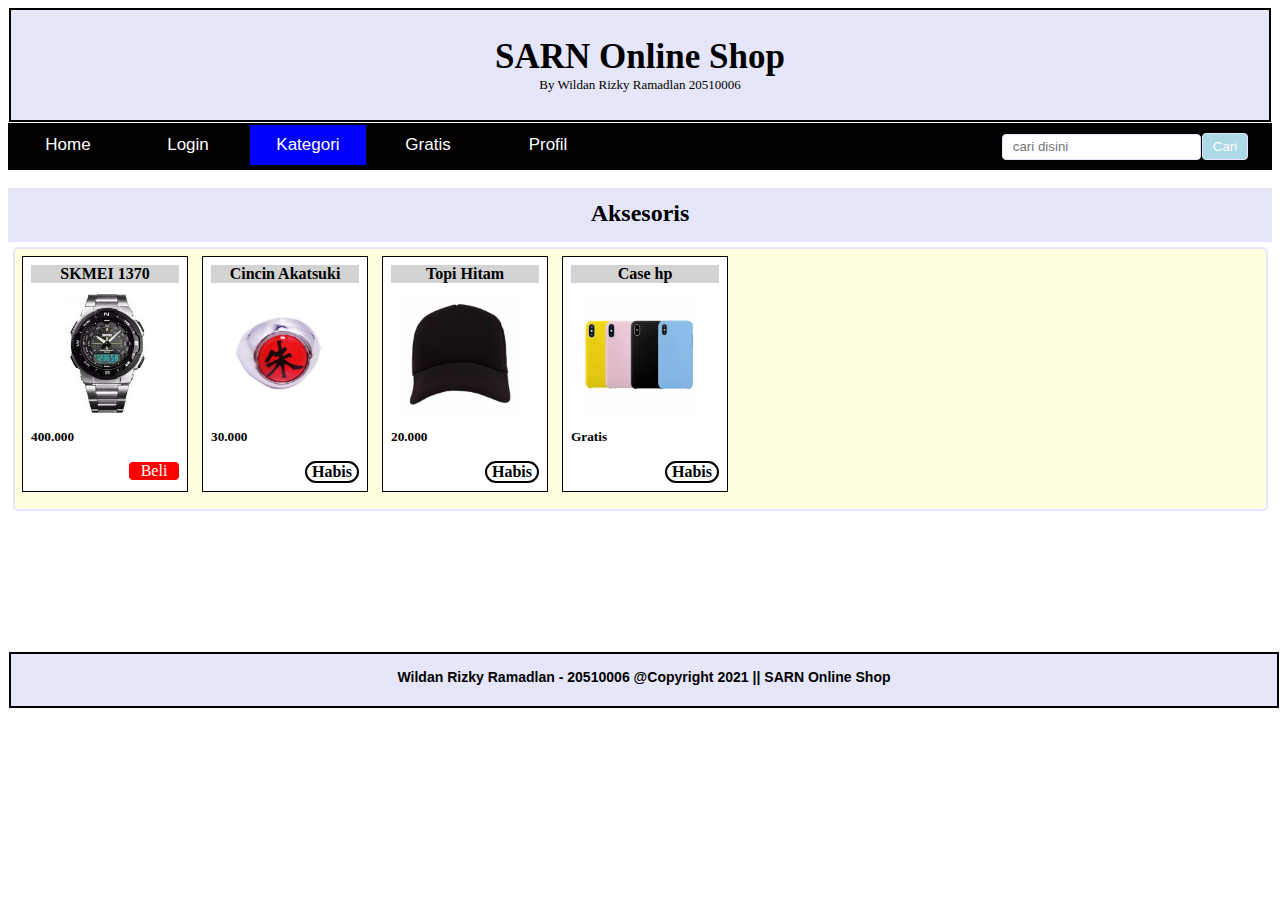
<file: file/aksesoris.html>
<!DOCTYPE html>
<html>
<head>
	<title>Aksesoris</title>
	<link rel="stylesheet" type="text/css" href="aksesoris.css">
</head>
<body>
	<header>
		<h1>SARN Online Shop</h1>
		<p>By Wildan Rizky Ramadlan 20510006</p>
	</header>
	<nav class="menu">
		<ul>
			<li><a href="../index.html">Home</a></li>
			<li><a href="login.html" >Login</a></li>
			<li><a href="#" class="kat" >Kategori</a></li>
			<li><a href="gratis.html">Gratis</a></li>
			<li><a href="profil.html" >Profil</a></li>
			<form>
  	          <input class="search" type="text" placeholder="cari disini" required> 
      	      <input class="button" type="button" value="Cari">     
            </form>
		</ul>
	</nav>
	<br>
	<div class="judul">
		<h2>Aksesoris</h2>
	</div>
	<div class="ba">
		<div class="barang">
			<div class="barang1">
				<h4>SKMEI 1370</h4>
				<img src="jamtangan.jpg">
				<br>
				<h5>400.000</h5>
				<a href="beli.html">Beli</a>
			</div>
			<div class="barang2">
				<h4>Cincin Akatsuki</h4>
				<img src="cincin.jpg">
				<br>
				<h5>30.000</h5>
				<h4 class="habis">Habis</h4>
			</div>
			<div class="barang3">
				<h4>Topi Hitam</h4>
				<img src="topi.jpg">
				<br>
				<h5>20.000</h5>
				<h4 class="habis">Habis</h4>
			</div>
			<div class="barang4">
				<h4>Case hp</h4>
				<img src="case.jpg">
				<br>
				<h5>Gratis</h5>
				<h4 class="habis">Habis</h4>
			</div>
		</div>
	</div>
	<footer>
		<h3>Wildan Rizky Ramadlan - 20510006 @Copyright 2021 || SARN Online Shop</h3>
	</footer>
</body>
</html>
</file>
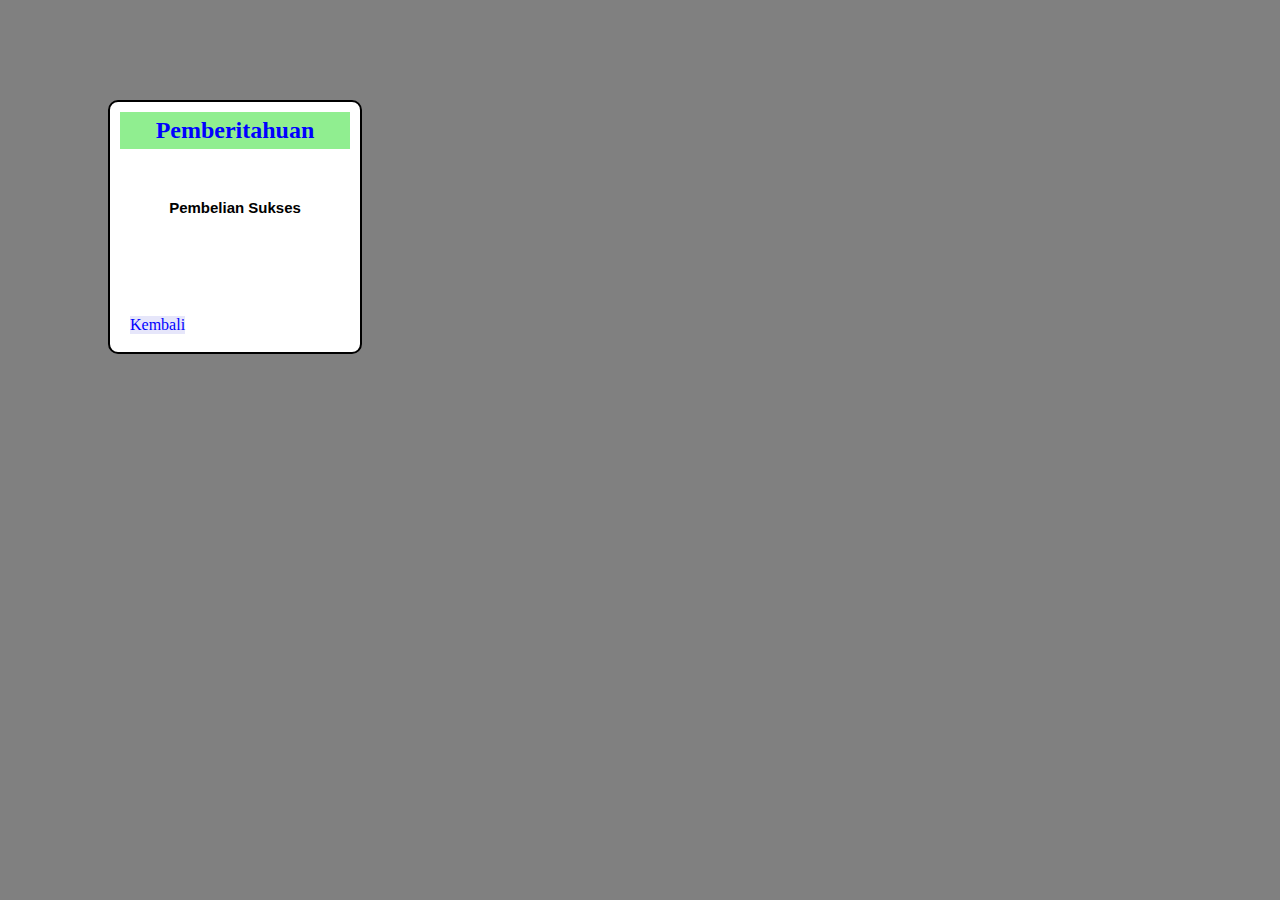
<file: file/beli.html>
<!DOCTYPE html>
<html>
<head>
	<title>Beli</title>
	<link rel="stylesheet" type="text/css" href="beli.css">
</head>
<body>
	<div class="pemberitahuan">
		<h2>Pemberitahuan</h2>
		<h5>Pembelian Sukses</h5>
		<a href="../index.html">Kembali</a>
	</div>
</body>
</html>
</file>
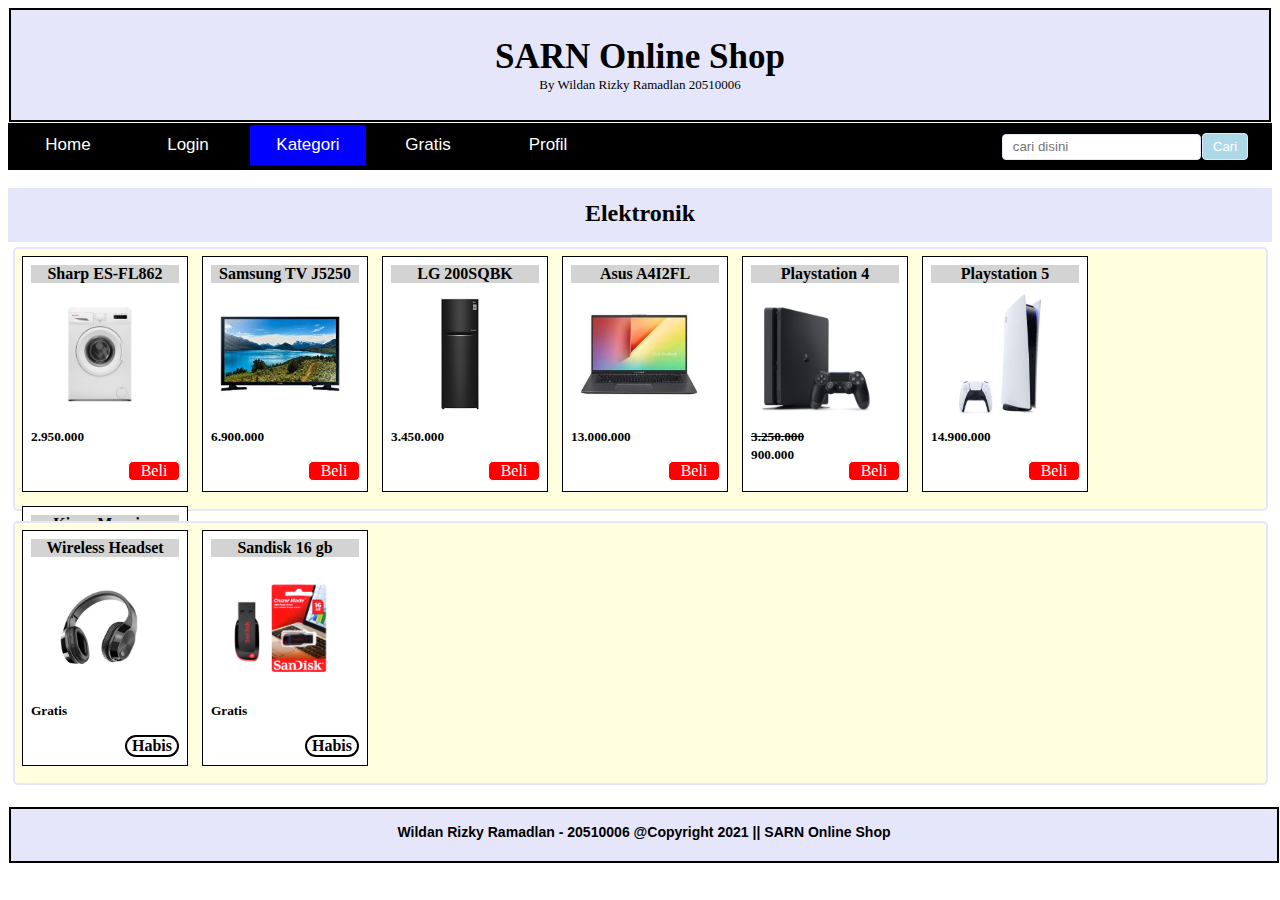
<file: file/elektronik.html>
<!DOCTYPE html>
<html>
<head>
	<title>Elektronik</title>
	<link rel="stylesheet" type="text/css" href="elektronik.css">
</head>
<body>
	<header>
		<h1>SARN Online Shop</h1>
		<p>By Wildan Rizky Ramadlan 20510006</p>
	</header>
	<nav class="menu">
		<ul>
			<li><a href="../index.html">Home</a></li>
			<li><a href="login.html" >Login</a></li>
			<li><a href="#" class="kat" >Kategori</a></li>
			<li><a href="gratis.html">Gratis</a></li>
			<li><a href="profil.html" >Profil</a></li>
			<form>
  	          <input class="search" type="text" placeholder="cari disini" required> 
      	      <input class="button" type="button" value="Cari">     
            </form>
		</ul>
	</nav>
	<br>
	<div class="judul">
		<h2>Elektronik</h2>
	</div>
	<div class="ba">
		<div class="barang">
			<div class="barang1">
				<h4>Sharp ES-FL862</h4>
				<img src="mesincuci.jpg">
				<br>
				<h5>2.950.000</h5>
				<a href="beli.html">Beli</a>
			</div>
			<div class="barang2">
				<h4>Samsung TV J5250</h4>
				<img src="tv.jpg">
				<br>
				<h5>6.900.000</h5>
				<a href="beli.html">Beli</a>
			</div>
			<div class="barang3">
				<h4>LG 200SQBK</h4>
				<img src="kulkas.jpg">
				<br>
				<h5>3.450.000</h5>
				<a href="beli.html">Beli</a>
			</div>
			<div class="barang4">
				<h4>Asus A4I2FL</h4>
				<img src="laptop.jpg">
				<br>
				<h5>13.000.000</h5>
				<a href="beli.html">Beli</a>
			</div>
			<div class="barang5">
				<h4>Playstation 4</h4>
				<img src="ps4.png">
				<h5><del>3.250.000</del></h5>
				<h5>900.000</h5>
				<a href="beli.html">Beli</a>
			</div>
			<div class="barang6">
				<h4>Playstation 5</h4>
				<img src="ps5.jpg">
				<br>
				<h5>14.900.000</h5>
				<a href="beli.html">Beli</a>
			</div>
			<div class="barang7">
				<h4>Kipas Maspion</h4>
				<img src="kipas.jpg">
				<h5><del>350.000</del></h5>
				<h5>250.000</h5>
				<a href="beli.html">Beli</a>
			</div>
		</div>
		<div class="barangg">
			<div class="barangg1">
				<h4>Wireless Headset</h4>
				<img src="headset.jpg">
				<h5>Gratis</h5>
				<h4 class="habis">Habis</h4>
			</div>
			<div class="barangg2">
				<h4>Sandisk 16 gb</h4>
				<img src="flashdisk.jpeg">
				<h5>Gratis</h5>
				<h4 class="habis">Habis</h4>
			</div>
		</div>
	</div>
	<footer>
		<h3>Wildan Rizky Ramadlan - 20510006 @Copyright 2021 || SARN Online Shop</h3>
	</footer>
</body>
</html>
</file>
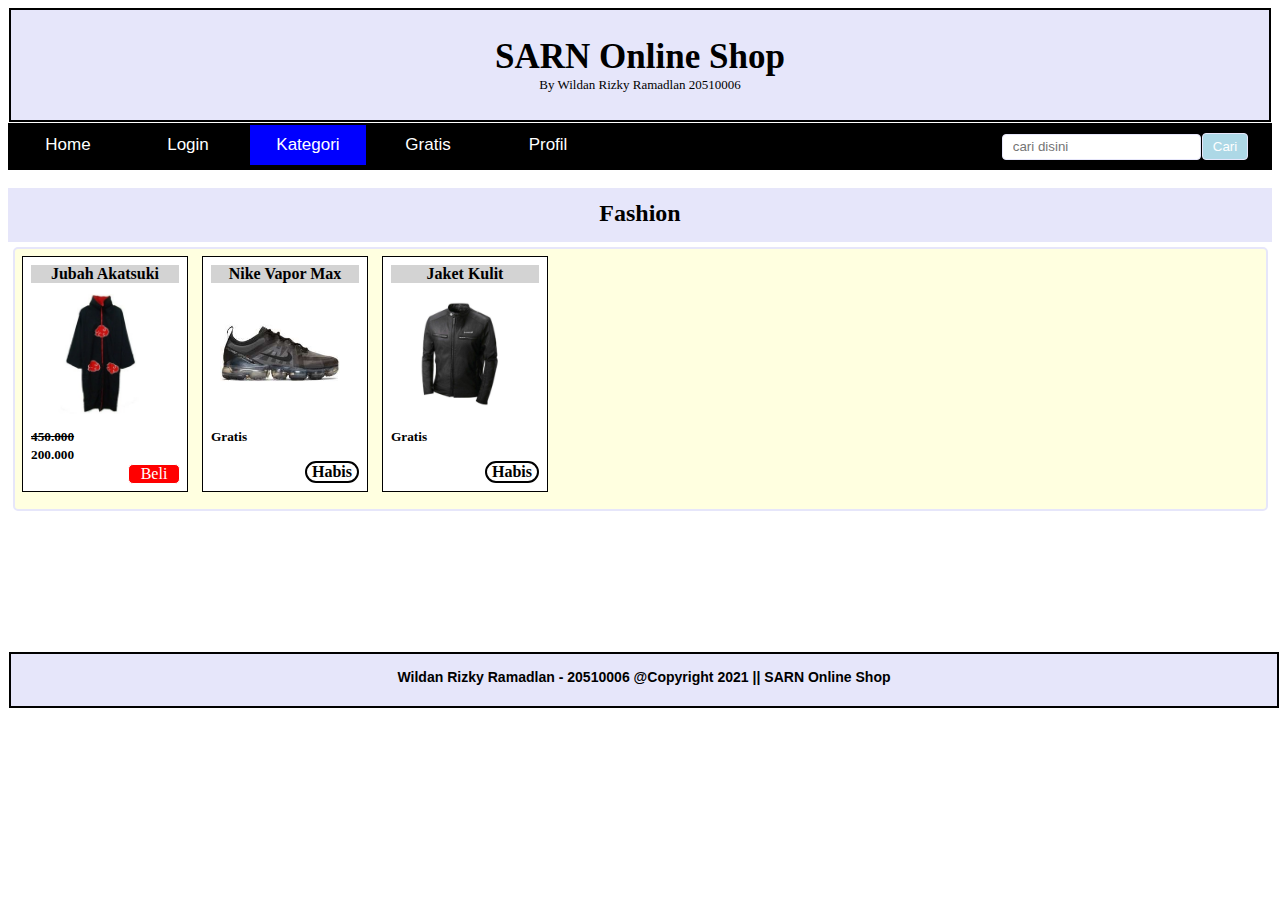
<file: file/fashion.html>
<!DOCTYPE html>
<html>
<head>
	<title>Fashion</title>
	<link rel="stylesheet" type="text/css" href="fashion.css">
</head>
<body>
	<header>
		<h1>SARN Online Shop</h1>
		<p>By Wildan Rizky Ramadlan 20510006</p>
	</header>
	<nav class="menu">
		<ul>
			<li><a href="../index.html">Home</a></li>
			<li><a href="login.html" >Login</a></li>
			<li><a href="#" class="kat" >Kategori</a></li>
			<li><a href="gratis.html">Gratis</a></li>
			<li><a href="profil.html" >Profil</a></li>
			<form>
  	          <input class="search" type="text" placeholder="cari disini" required> 
      	      <input class="button" type="button" value="Cari">     
            </form>
		</ul>
	</nav>
	<br>
	<div class="judul">
		<h2>Fashion</h2>
	</div>
	<div class="ba">
		<div class="barang">
			<div class="barang1">
				<h4>Jubah Akatsuki</h4>
				<img src="jubah.jpg">
				<br>
				<h5><del>450.000</del></h5>
				<h5>200.000</h5>
				<a href="beli.html">Beli</a>
			</div>	
			<div class="barang2">
				<h4>Nike Vapor Max</h4>
				<img src="nike.jpg">
				<br>
				<h5>Gratis</h5>
				<h4 class="habis">Habis</h4>
			</div>
			<div class="barang3">
				<h4>Jaket Kulit</h4>
				<img src="jaket.jpg">
				<br>
				<h5>Gratis</h5>
				<h4 class="habis">Habis</h4>
			</div>
		</div>
	</div>
	<footer>
		<h3>Wildan Rizky Ramadlan - 20510006 @Copyright 2021 || SARN Online Shop</h3>
	</footer>
</body>
</html>
</file>
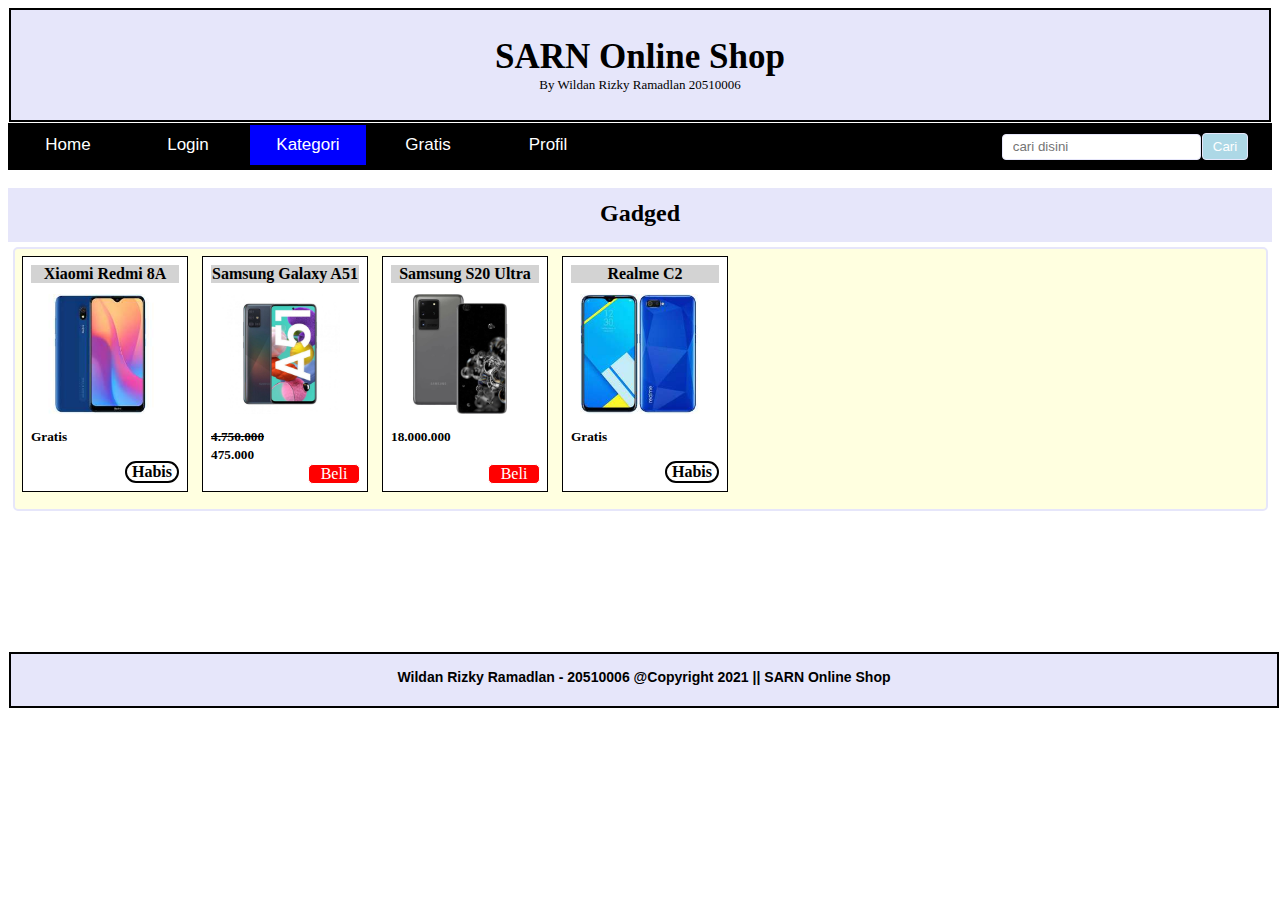
<file: file/gadged.html>
<!DOCTYPE html>
<html>
<head>
	<title>Gadged</title>
	<link rel="stylesheet" type="text/css" href="gadged.css">
</head>
<body>
	<header>
		<h1>SARN Online Shop</h1>
		<p>By Wildan Rizky Ramadlan 20510006</p>
	</header>
	<nav class="menu">
		<ul>
			<li><a href="../index.html">Home</a></li>
			<li><a href="login.html" >Login</a></li>
			<li><a href="#" class="kat" >Kategori</a></li>
			<li><a href="gratis.html">Gratis</a></li>
			<li><a href="profil.html" >Profil</a></li>
			<form>
  	          <input class="search" type="text" placeholder="cari disini" required> 
      	      <input class="button" type="button" value="Cari">     
            </form>
		</ul>
	</nav>
	<br>
	<div class="judul">
		<h2>Gadged</h2>
	</div>
	<div class="ba">
		<div class="barang">
			<div class="barang1">
				<h4>Xiaomi Redmi 8A</h4>
				<img src="xiaomi.jpg">
				<br>
				<h5>Gratis</h5>
				<h4 class="habis">Habis</h4>
			</div>
			<div class="barang2">
				<h4>Samsung Galaxy A51</h4>
				<img src="samsunga51.jpg">
				<br>
				<h5><del>4.750.000</del></h5>
				<h5>475.000</h5>
				<a href="beli.html">Beli</a>
			</div>
			<div class="barang3">
					<h4>Samsung S20 Ultra</h4>
					<img src="samsungs20.jpg">
					<h5>18.000.000</h5><br>
					<a href="beli.html">Beli</a>
				</div>
			<div class="barang4">
				<h4>Realme C2</h4>
				<img src="realme.jpg">
				<br>
				<h5>Gratis</h5>
				<h4 class="habis">Habis</h4>
			</div>
		</div>
	</div>
	<footer>
		<h3>Wildan Rizky Ramadlan - 20510006 @Copyright 2021 || SARN Online Shop</h3>
	</footer>
</body>
</html>
</file>
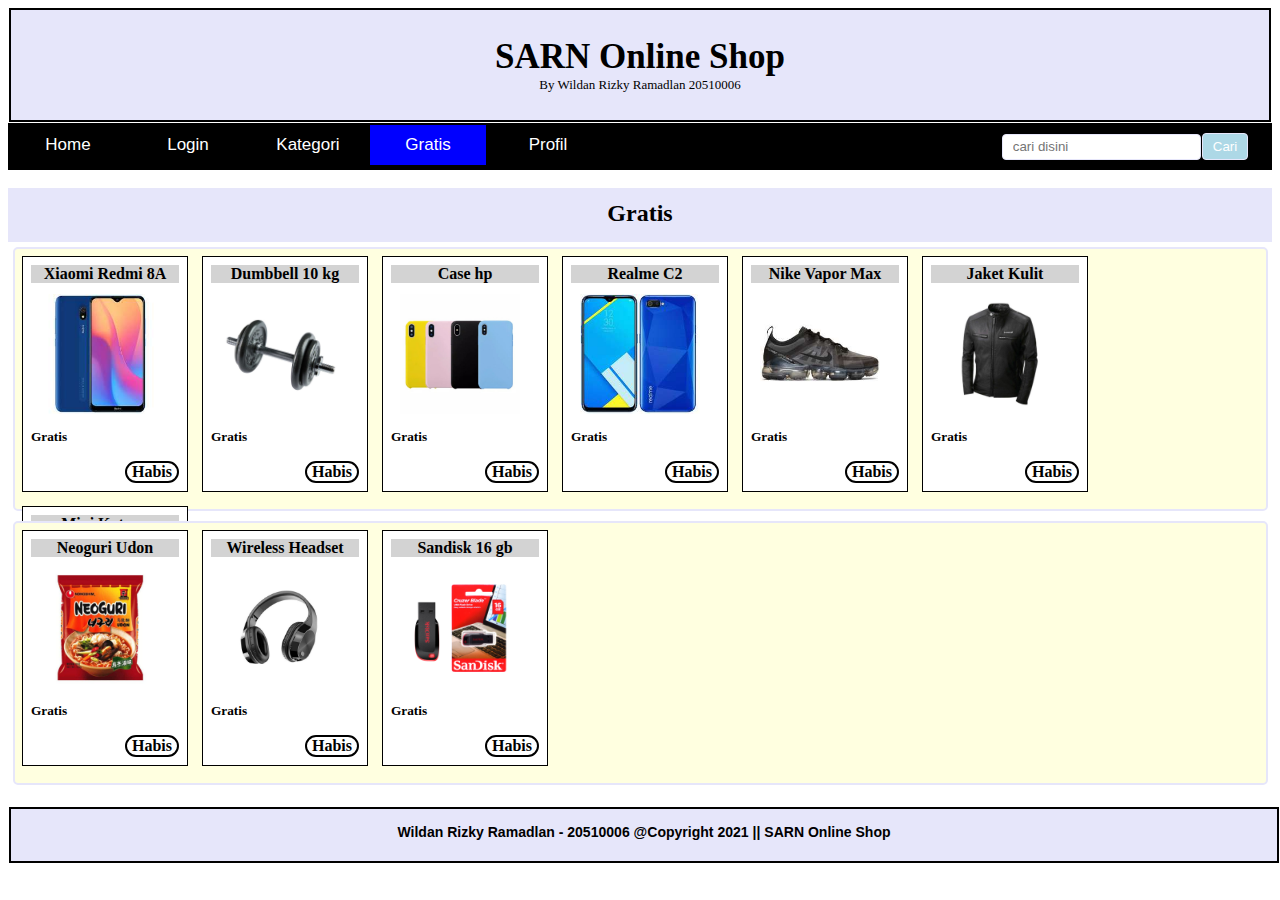
<file: file/gratis.html>
<!DOCTYPE html>
<html>
<head>
	<title>Gratis</title>
	<link rel="stylesheet" type="text/css" href="gratis.css">
</head>
<body>
	<header>
		<h1>SARN Online Shop</h1>
		<p>By Wildan Rizky Ramadlan 20510006</p>
	</header>
	<nav class="menu">
		<ul>
			<li><a href="../index.html">Home</a></li>
			<li><a href="login.html" >Login</a></li>
			<li><a href="kategori.html" >Kategori</a></li>
			<li><a href="#" class="gratis">Gratis</a></li>
			<li><a href="profil.html" >Profil</a></li>
			<form>
  	          <input class="search" type="text" placeholder="cari disini" required> 
      	      <input class="button" type="button" value="Cari">     
            </form>
		</ul>
	</nav>
	<br>
	<div class="judul">
		<h2>Gratis</h2>
	</div>
	<div class="satu">
		<div class="gratis1">
			<div class="gratis11">
				<h4>Xiaomi Redmi 8A</h4>
				<img src="xiaomi.jpg">
				<br>
				<h5>Gratis</h5>
				<h4 class="habis">Habis</h4>
			</div>
			<div class="gratis111">
				<h4>Dumbbell 10 kg</h4>
				<img src="dumbbell.jpg">
				<br>
				<h5>Gratis</h5>
				<h4 class="habis">Habis</h4>
			</div>
			<div class="gratis1111">
				<h4>Case hp</h4>
				<img src="case.jpg">
				<br>
				<h5>Gratis</h5>
				<h4 class="habis">Habis</h4>
			</div>
			<div class="gratis9">
				<h4>Realme C2</h4>
				<img src="realme.jpg">
				<br>
				<h5>Gratis</h5>
				<h4 class="habis">Habis</h4>
			</div>
			<div class="gratis99">
				<h4>Nike Vapor Max</h4>
				<img src="nike.jpg">
				<br>
				<h5>Gratis</h5>
				<h4 class="habis">Habis</h4>
			</div>
			<div class="gratis999">
				<h4>Jaket Kulit</h4>
				<img src="jaket.jpg">
				<br>
				<h5>Gratis</h5>
				<h4 class="habis">Habis</h4>
			</div>
			<div class="gratis9999">
				<h4>Mini Katana</h4>
				<img src="minikatana.jpg">
				<br>
				<h5>Gratis</h5>
				<h4 class="habis">Habis</h4>
			</div>
		</div>
		<div class="gratis2">
			<div class="gratis22">
				<h4>Neoguri Udon</h4>
				<img src="neoguri.jpg">
				<br>
				<h5>Gratis</h5>
				<h4 class="habis">Habis</h4>
			</div>
			<div class="gratis222">
				<h4>Wireless Headset</h4>
				<img src="headset.jpg">
				<br>
				<h5>Gratis</h5>
				<h4 class="habis">Habis</h4>
			</div>
			<div class="gratis2222">
				<h4>Sandisk 16 gb</h4>
				<img src="flashdisk.jpeg">
				<br>
				<h5>Gratis</h5>
				<h4 class="habis">Habis</h4>
			</div>
		</div>
	</div>
	<footer>
		<h3>Wildan Rizky Ramadlan - 20510006 @Copyright 2021 || SARN Online Shop</h3>
	</footer>
</body>
</html>
</file>
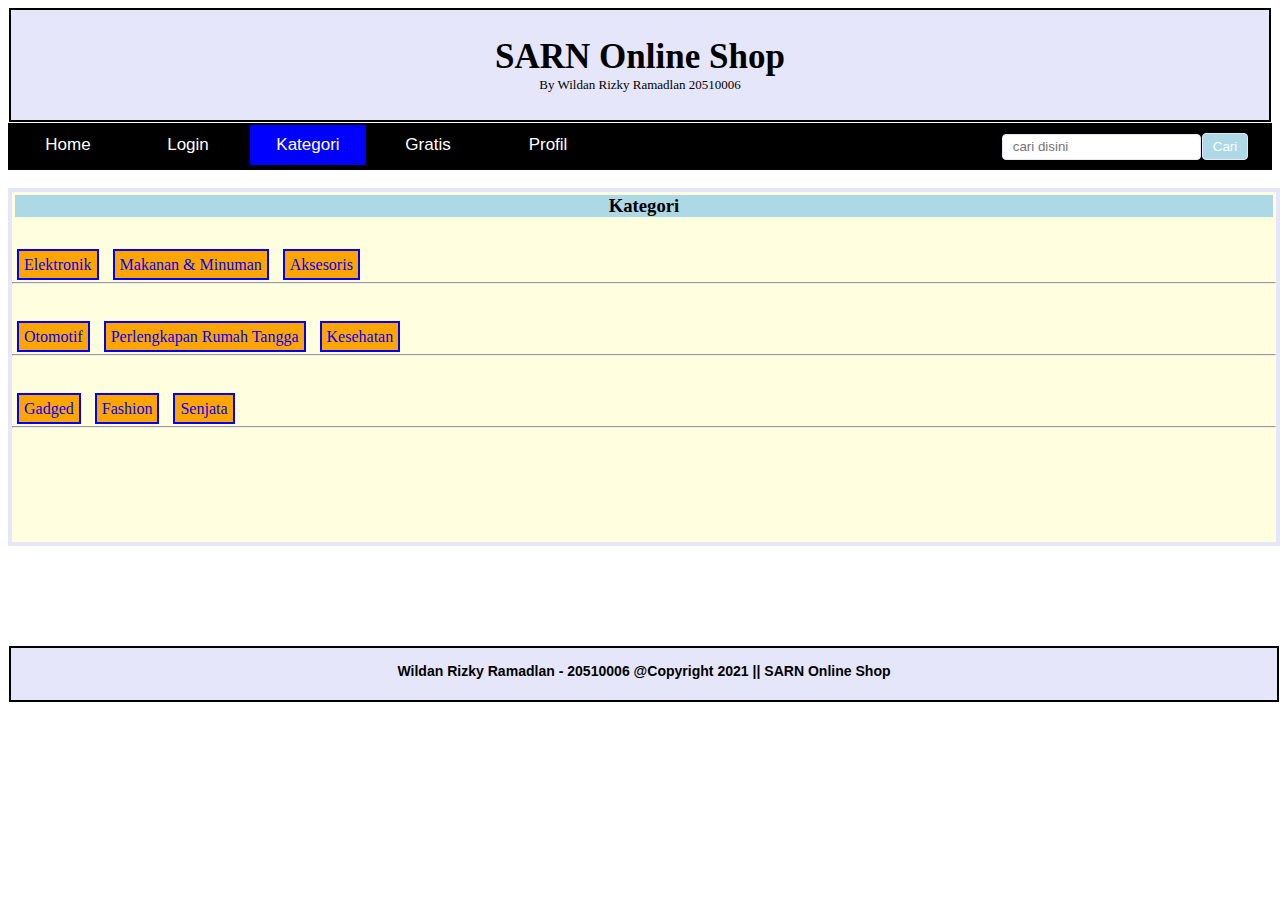
<file: file/kategori.html>
<!DOCTYPE html>
<html>
<head>
	<title>Kategori</title>
	<link rel="stylesheet" type="text/css" href="kategori.css">
</head>
<body>
	<header>
		<h1>SARN Online Shop</h1>
		<p>By Wildan Rizky Ramadlan 20510006</p>
	</header>
	<nav class="menu">
		<ul>
			<li><a href="../index.html">Home</a></li>
			<li><a href="login.html" >Login</a></li>
			<li><a href="#" class="kategori">Kategori</a></li>
			<li><a href="gratis.html" >Gratis</a></li>
			<li><a href="profil.html" >Profil</a></li>
			<form>
  	          <input class="search" type="text" placeholder="cari disini" required> 
      	      <input class="button" type="button" value="Cari">     
            </form>
		</ul>
	</nav>
	<br>
	<div class="kat">
		<h3>Kategori</h3>
		<br>
		<br>
		<a href="elektronik.html">Elektronik</a>
		<a href="maka.html">Makanan & Minuman</a>
		<a href="aksesoris.html">Aksesoris</a>
		<br>
		<hr />
		<br>
		<br>
		<a href="otomotif.html">Otomotif</a>
		<a href="perle.html">Perlengkapan Rumah Tangga</a>
		<a href="kesehatan.html">Kesehatan</a>
		<br>
		<hr />
		<br>
		<br>
		<a href="gadged.html">Gadged</a>
		<a href="fashion.html">Fashion</a>
		<a href="senjata.html">Senjata</a>
		<br>
		<hr />
	</div>
	<footer>
		<h3>Wildan Rizky Ramadlan - 20510006 @Copyright 2021 || SARN Online Shop</h3>
	</footer>
</body>
</html>
</file>
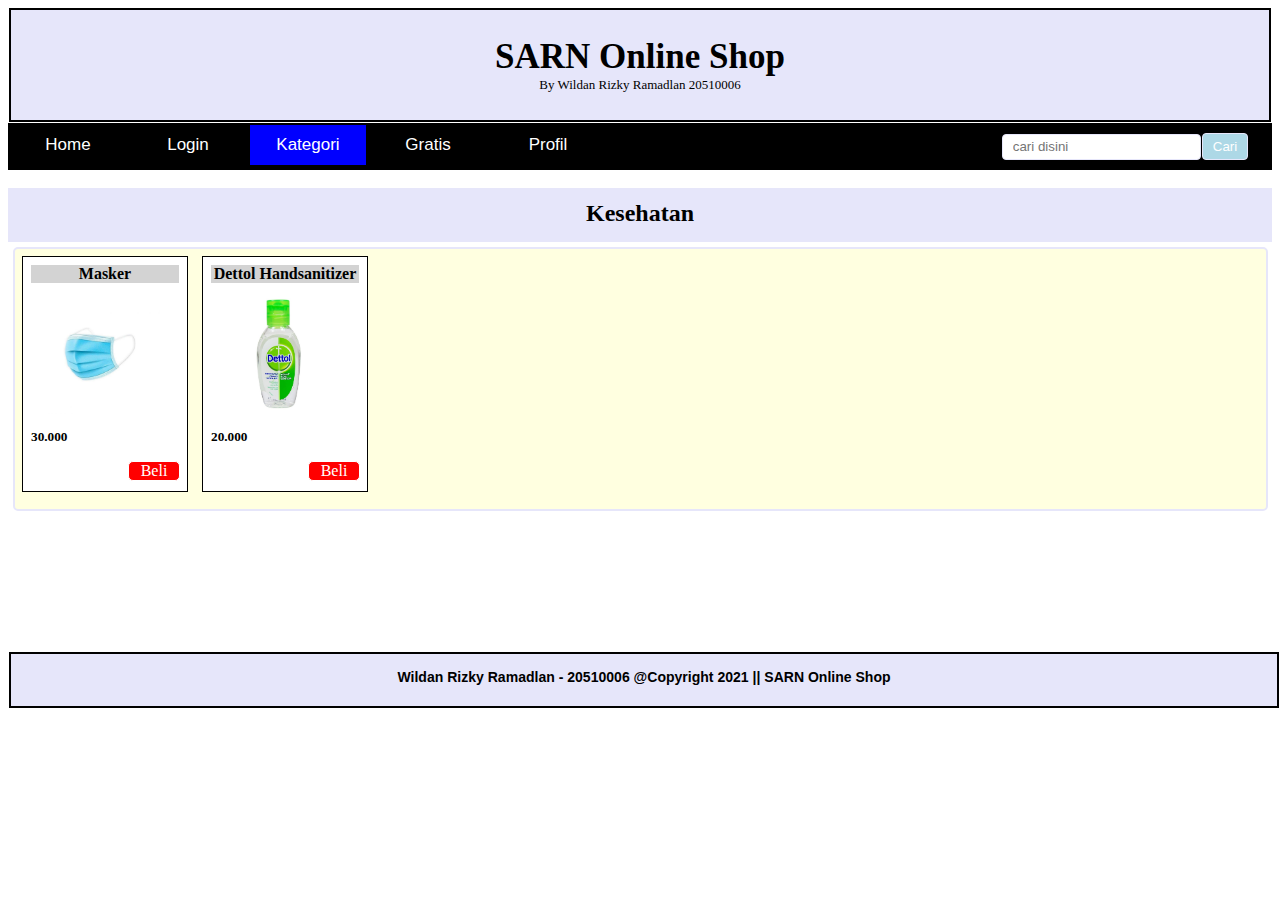
<file: file/kesehatan.html>
<!DOCTYPE html>
<html>
<head>
	<title>Kesehatan</title>
	<link rel="stylesheet" type="text/css" href="kesehatan.css">
</head>
<body>
	<header>
		<h1>SARN Online Shop</h1>
		<p>By Wildan Rizky Ramadlan 20510006</p>
	</header>
	<nav class="menu">
		<ul>
			<li><a href="../index.html">Home</a></li>
			<li><a href="login.html" >Login</a></li>
			<li><a href="#" class="kat" >Kategori</a></li>
			<li><a href="gratis.html">Gratis</a></li>
			<li><a href="profil.html" >Profil</a></li>
			<form>
  	          <input class="search" type="text" placeholder="cari disini" required> 
      	      <input class="button" type="button" value="Cari">     
            </form>
		</ul>
	</nav>
	<br>
	<div class="judul">
		<h2>Kesehatan</h2>
	</div>
	<div class="ba">
		<div class="barang">
			<div class="barang1">
				<h4>Masker</h4>
				<img src="masker.jpg">
				<br>
				<h5>30.000</h5>
				<a href="beli.html">Beli</a>
			</div>
			<div class="barang2">
				<h4>Dettol Handsanitizer</h4>
				<img src="dettol.jpg">
				<br>
				<h5>20.000</h5>
				<a href="beli.html">Beli</a>
			</div>
		</div>
	</div>
	<footer>
		<h3>Wildan Rizky Ramadlan - 20510006 @Copyright 2021 || SARN Online Shop</h3>
	</footer>
</body>
</html>
</file>
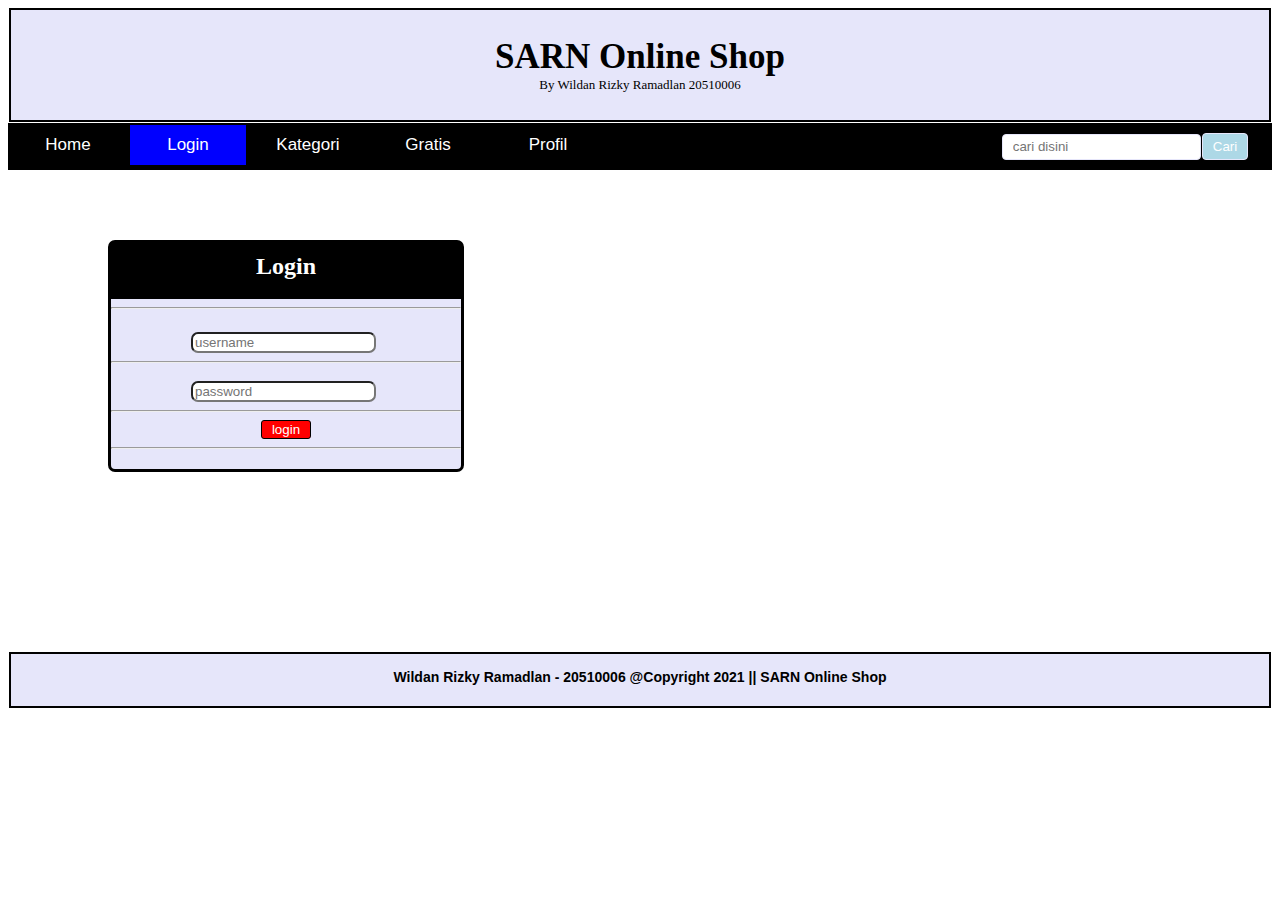
<file: file/login.html>
<!DOCTYPE html>
<html>
<head>
	<title>Login</title>
	<link rel="stylesheet" type="text/css" href="login.css">
</head>
<body>
	<header>
		<h1>SARN Online Shop</h1>
		<p>By Wildan Rizky Ramadlan 20510006</p>
	</header>
	<nav class="menu">
		<ul>
			<li><a href="../index.html" >Home</a></li>
			<li><a href="#" class="login">Login</a></li>
			<li><a href="kategori.html" >Kategori</a></li>
			<li><a href="gratis.html" >Gratis</a></li>
			<li><a href="profil.html" >Profil</a></li>
			<form>
  	          <input class="search" type="text" placeholder="cari disini" required> 
      	      <input class="button" type="button" value="Cari">     
            </form>
		</ul>
	</nav>
	<div class="judul">
		<h2>Login</h2>
	</div>
	<div class="isi">
		<hr />
		<input class="text" type="text" placeholder="username"><br>
		<hr />
		<input class="pass" type="password" placeholder="password"><br>
		<hr />
		<input class="but" type="button" value="login">
		<hr />
	</div>
	<footer>
		<h3>Wildan Rizky Ramadlan - 20510006 @Copyright 2021 || SARN Online Shop</h3>
	</footer>
</body>
</html>
</file>
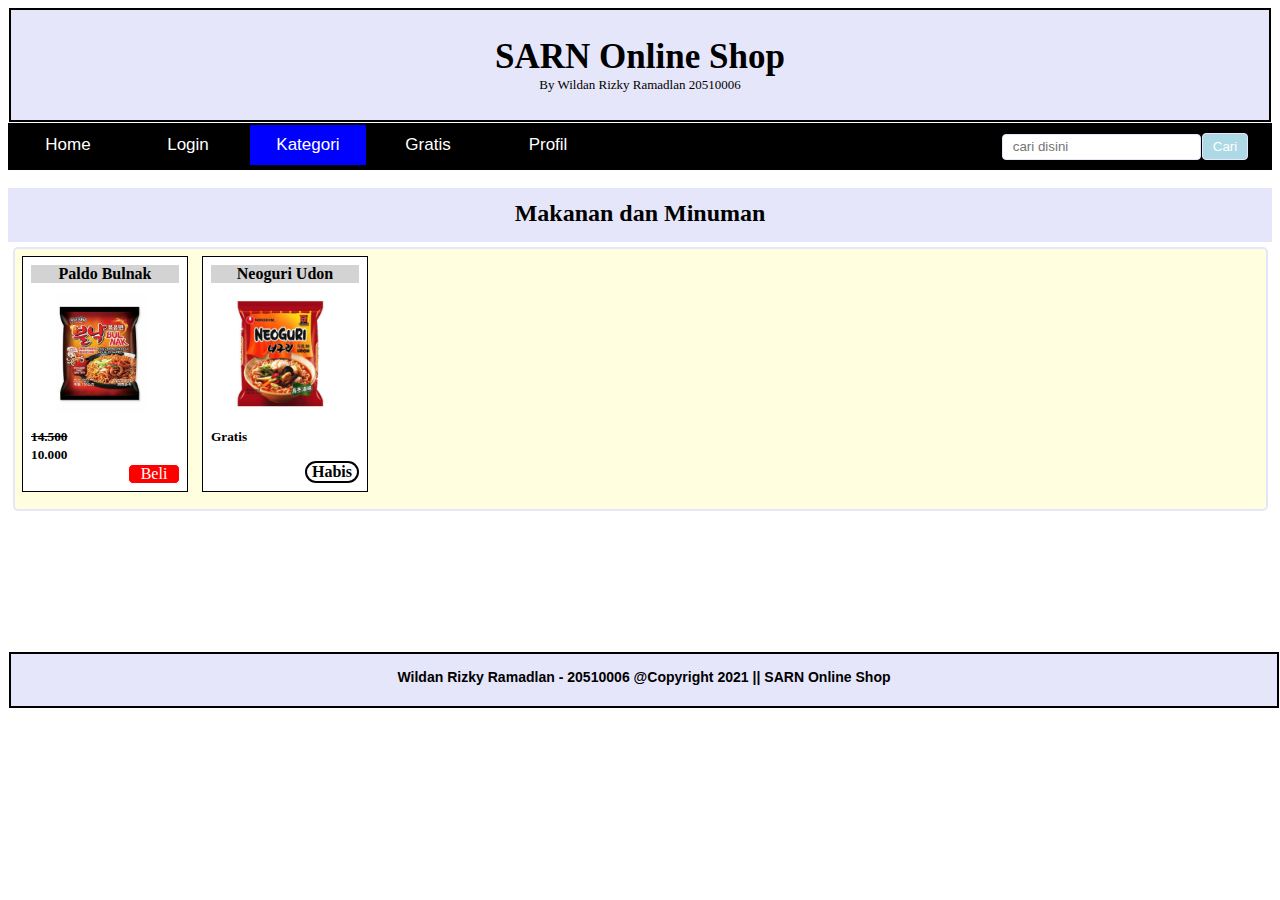
<file: file/maka.html>
<!DOCTYPE html>
<html>
<head>
	<title>Makanan dan Minuman</title>
	<link rel="stylesheet" type="text/css" href="maka.css">
</head>
<body>
	<header>
		<h1>SARN Online Shop</h1>
		<p>By Wildan Rizky Ramadlan 20510006</p>
	</header>
	<nav class="menu">
		<ul>
			<li><a href="../index.html">Home</a></li>
			<li><a href="login.html" >Login</a></li>
			<li><a href="#" class="kat" >Kategori</a></li>
			<li><a href="gratis.html">Gratis</a></li>
			<li><a href="profil.html" >Profil</a></li>
			<form>
  	          <input class="search" type="text" placeholder="cari disini" required> 
      	      <input class="button" type="button" value="Cari">     
            </form>
		</ul>
	</nav>
	<br>
	<div class="judul">
		<h2>Makanan dan Minuman</h2>
	</div>
	<div class="ba">
		<div class="barang">
			<div class="barang1">
				<h4>Paldo Bulnak</h4>
				<img src="paldo.jpg">
				<h5><del>14.500</del></h5>
				<h5>10.000</h5>
				<a href="beli.html">Beli</a>
			</div>
			<div class="barang2">
				<h4>Neoguri Udon</h4>
				<img src="neoguri.jpg">
				<br>
				<h5>Gratis</h5>
				<h4 class="habis">Habis</h4>
			</div>
		</div>
	</div>
	<footer>
		<h3>Wildan Rizky Ramadlan - 20510006 @Copyright 2021 || SARN Online Shop</h3>
	</footer>
</body>
</html>
</file>
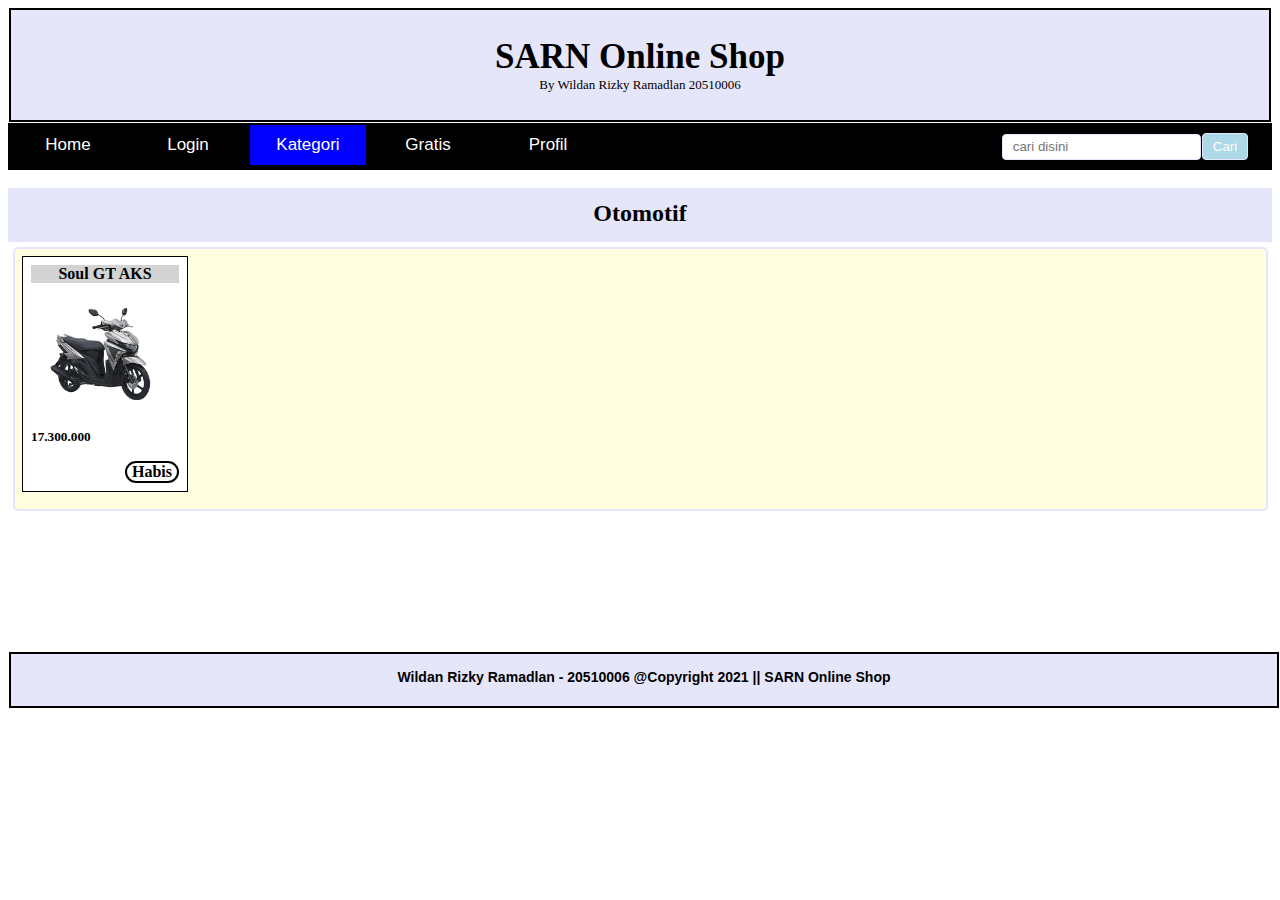
<file: file/otomotif.html>
<!DOCTYPE html>
<html>
<head>
	<title>Otomotif</title>
	<link rel="stylesheet" type="text/css" href="otomotif.css">
</head>
<body>
	<header>
		<h1>SARN Online Shop</h1>
		<p>By Wildan Rizky Ramadlan 20510006</p>
	</header>
	<nav class="menu">
		<ul>
			<li><a href="../index.html">Home</a></li>
			<li><a href="login.html" >Login</a></li>
			<li><a href="#" class="kat" >Kategori</a></li>
			<li><a href="gratis.html">Gratis</a></li>
			<li><a href="profil.html" >Profil</a></li>
			<form>
  	          <input class="search" type="text" placeholder="cari disini" required> 
      	      <input class="button" type="button" value="Cari">     
            </form>
		</ul>
	</nav>
	<br>
	<div class="judul">
		<h2>Otomotif</h2>
	</div>
	<div class="ba">
		<div class="barang">
			<div class="barang1">
				<h4>Soul GT AKS</h4>
				<img src="motor.jpg">
				<br>
				<h5>17.300.000</h5>
				<h4 class="habis">Habis</h4>
			</div>
		</div>
	</div>
	<footer>
		<h3>Wildan Rizky Ramadlan - 20510006 @Copyright 2021 || SARN Online Shop</h3>
	</footer>
</body>
</html>
</file>
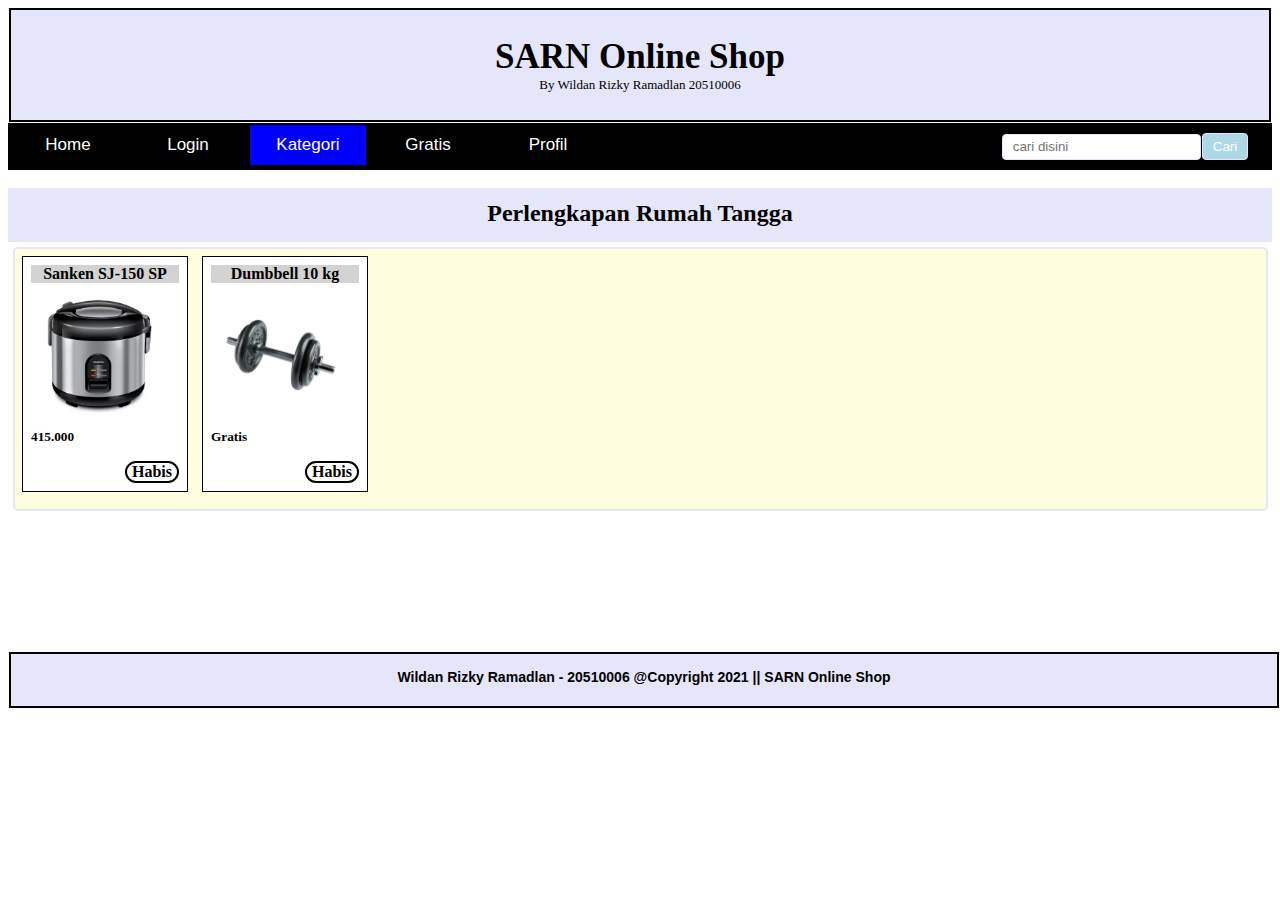
<file: file/perle.html>
<!DOCTYPE html>
<html>
<head>
	<title>Perlengkapan Rumah Tangga</title>
	<link rel="stylesheet" type="text/css" href="perle.css">
</head>
<body>
	<header>
		<h1>SARN Online Shop</h1>
		<p>By Wildan Rizky Ramadlan 20510006</p>
	</header>
	<nav class="menu">
		<ul>
			<li><a href="../index.html">Home</a></li>
			<li><a href="login.html" >Login</a></li>
			<li><a href="#" class="kat" >Kategori</a></li>
			<li><a href="gratis.html">Gratis</a></li>
			<li><a href="profil.html" >Profil</a></li>
			<form>
  	          <input class="search" type="text" placeholder="cari disini" required> 
      	      <input class="button" type="button" value="Cari">     
            </form>
		</ul>
	</nav>
	<br>
	<div class="judul">
		<h2>Perlengkapan Rumah Tangga</h2>
	</div>
	<div class="ba">
		<div class="barang">
			<div class="barang1">
				<h4>Sanken SJ-150 SP</h4>
				<img src="rice.jpg">
				<br>
				<h5>415.000</h5>
				<h4 class="habis">Habis</h4>
			</div>
			<div class="barang2">
				<h4>Dumbbell 10 kg</h4>
				<img src="dumbbell.jpg">
				<br>
				<h5>Gratis</h5>
				<h4 class="habis">Habis</h4>
			</div>
		</div>
	</div>
	<footer>
		<h3>Wildan Rizky Ramadlan - 20510006 @Copyright 2021 || SARN Online Shop</h3>
	</footer>
</body>
</html>
</file>
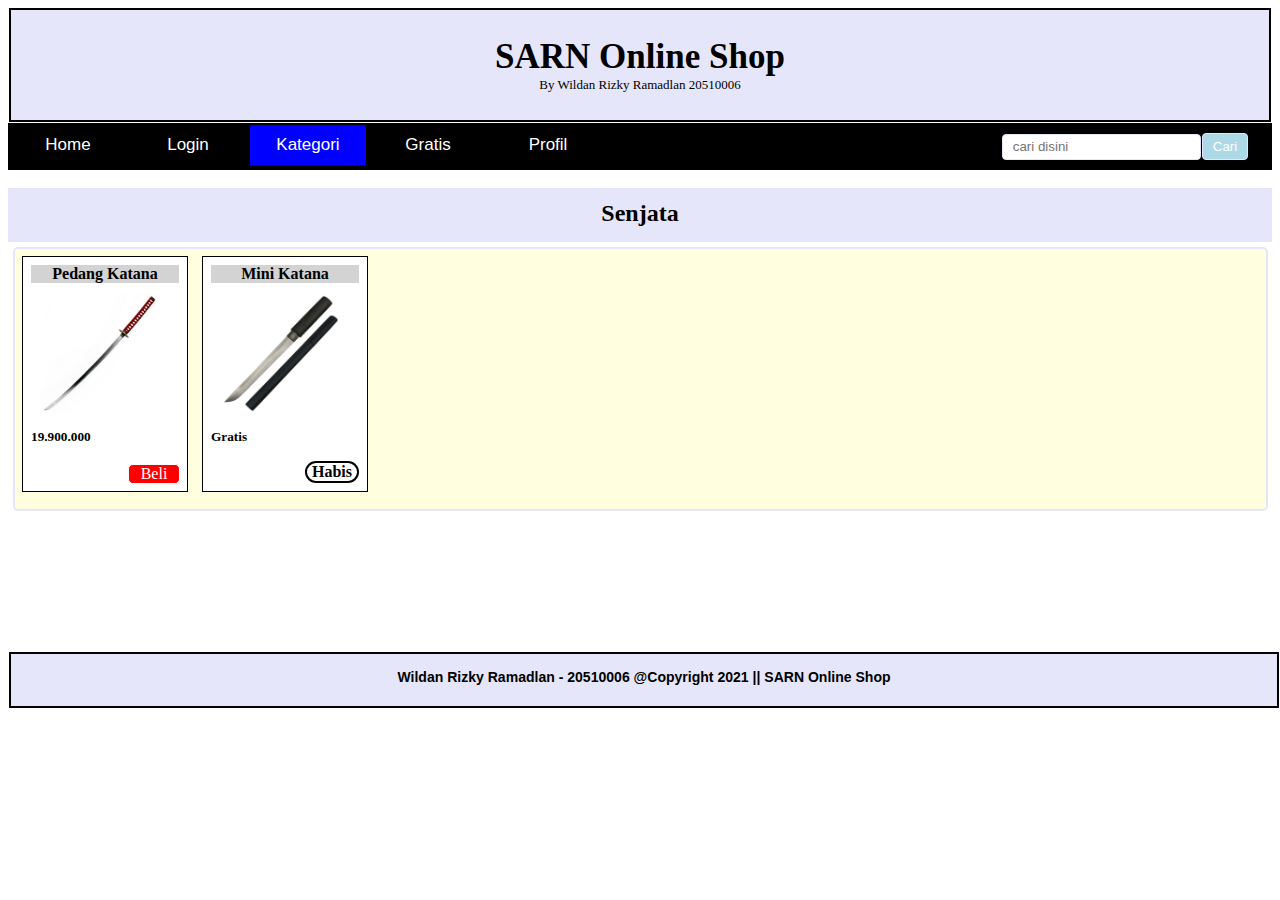
<file: file/senjata.html>
<!DOCTYPE html>
<html>
<head>
	<title>Senjata</title>
	<link rel="stylesheet" type="text/css" href="senjata.css">
</head>
<body>
	<header>
		<h1>SARN Online Shop</h1>
		<p>By Wildan Rizky Ramadlan 20510006</p>
	</header>
	<nav class="menu">
		<ul>
			<li><a href="../index.html">Home</a></li>
			<li><a href="login.html" >Login</a></li>
			<li><a href="#" class="kat" >Kategori</a></li>
			<li><a href="gratis.html">Gratis</a></li>
			<li><a href="profil.html" >Profil</a></li>
			<form>
  	          <input class="search" type="text" placeholder="cari disini" required> 
      	      <input class="button" type="button" value="Cari">     
            </form>
		</ul>
	</nav>
	<br>
	<div class="judul">
		<h2>Senjata</h2>
	</div>
	<div class="ba">
		<div class="barang">
			<div class="barang1">
				<h4>Pedang Katana</h4>
				<img src="katana.jpg">
				<h5>19.900.000</h5><br>
				<a href="beli.html">Beli</a>
				</div>
			<div class="barang2">
				<h4>Mini Katana</h4>
				<img src="minikatana.jpg">
				<br>
				<h5>Gratis</h5>
				<h4 class="habis">Habis</h4>
			</div>
		</div>
	</div>
	<footer>
		<h3>Wildan Rizky Ramadlan - 20510006 @Copyright 2021 || SARN Online Shop</h3>
	</footer>
</body>
</html>
</file>
<file: file/aksesoris.css>
header{
	background-color: lavender;
	padding: 1px;
	margin: 1px;
	border: 2px solid gainsboro;
	border-color: black;
}

header h1{
	text-align: center;
	font-family: serif;
	color: black;
	font-size: 35px;
	margin-top: 13px;
	margin-bottom: 0px;
	padding-top: 13px;
	padding-bottom: 0px;
}

header p{
	text-align: center;
	font-size: 13px;
	margin-bottom: 13px;
	margin-top: 0px;
	padding-top: 0px;
	padding-bottom: 13px;
}

.menu ul{
	background-color: black;
    text-align: center;
    list-style-type: none;
    margin: 0;
    padding: 0;
    overflow: hidden;
    font-family: Arial;
    font-size: 18px;
}
 
.menu li{
    float: left;
    padding: 0px;
    margin: 0px;
    width: 120px;
    text-align: center;
}
 
.menu a{
    display: block;
    color: white;
    text-align: center;
    padding: 10px 15px;
    margin: 2px;
    text-decoration: none;
    font-size: 17px;
}

.menu li a:hover{
    background-color:blue;
}

.menu a.kat{
	background-color: blue;
}

form {
    width: 290px;
    margin: 10px auto;
    float: right;
}

.search {
    padding: 7px 10px;
    background: white;
    border: 1px solid gainsboro;
    border-color: lavender;
    border-radius: 4px;
  	height: 10px;

}
.button {
    position: relative;
    padding: 5px 10px;
    left: -4px;
    border: 1px solid gainsboro;
    border-color: lavender;  
    border-radius: 4px;
    background-color: lightblue;
    color: white;
}
.button:hover  {
    background-color: black;
    color: white;
    border: 1px solid gainsboro;
    border-color: white; 
}

.judul{
    background-color: lavender;
    height: 50px;
    border: 2px solid gainsboro;
    border-color: lavender;
}

.judul h2{
    text-align: center;
    color: black;
    margin-top: 10px;
    margin-bottom: 10px;
}

.ba{
    background-color: none;
    width: 100%;
    height: 400px;
    float: left;
}

.barang{
    background-color: lightyellow;
    float: left;
    border: 2px solid gainsboro;
    border-color: lavender;
    border-radius: 5px;
    height: 260px;
    width: 99%;
    margin: 5px;
}

.barang a{
    float: right;
    background-color: red;
    border: 1px solid gainsboro;
    border-color: white;
    border-radius: 5px;
    color: white;
    text-decoration: none;
    width: 50px;
    text-align: center;
    margin-top: 15px;
}

.barang img{
    width: 120px;
    height: 120px;
    margin: 10px;
}

.barang h4{
    margin: 1px;
    background-color: lightgray;
    text-align: center;
}

.barang h5{
    padding: 1px;
    margin: 0px;
}

.barang h4.habis{
    float: right;
    background-color: white;
    border: 2px solid gainsboro;
    border-color: black;
    border-radius: 50px;
    width: 50px;
    margin-top: 15px;
}

.barang1{
    background-color: white;
    width: 150px;
    height: 220px;
    border: 1px solid gainsboro;
    border-color: black;
    float: left;
    padding: 7px;
    margin: 7px;
}

.barang2{
    background-color: white;
    width: 150px;
    height: 220px;
    border: 1px solid gainsboro;
    border-color: black;
    float: left;
    padding: 7px;
    margin: 7px;
}

.barang3{
    background-color: white;
    width: 150px;
    height: 220px;
    border: 1px solid gainsboro;
    border-color: black;
    float: left;
    padding: 7px;
    margin: 7px;
}

.barang4{
    background-color: white;
    width: 150px;
    height: 220px;
    border: 1px solid gainsboro;
    border-color: black;
    float: left;
    padding: 7px;
    margin: 7px;
}

footer{
    background-color: lavender;
    width: 100%;
    height: 50px;
    color: black;
    font-family: arial;
    font-size: 12px;
    text-align: center;
    padding: 1px;
    margin: 1px;
    border: 2px solid gainsboro;
    border-color: black;
    margin-top: 10px;
    float: left;
}
</file>
<file: file/beli.css>
body{
	background-color: gray;
}

.pemberitahuan{
	background-color: white;
	width: 250px;
	height: 250px;
	margin: 100px;
	border: 2px solid gainsboro;
	border-color: black;
	border-radius: 10px;
}

.pemberitahuan h2{
	background-color: lightgreen;
	text-align: center;
	color: blue;
	margin: 10px;
	padding: 5px;
}

.pemberitahuan h5{
	text-align: center;
	margin-top: 50px;
	font-family: arial;
	font-size: 15px;
}

.pemberitahuan a{
	background-color: lavender;
	text-decoration: none;
	color: blue;
	margin-left: 20px;
	float: left;
	margin-top: 75px;
}
</file>
<file: file/elektronik.css>
header{
	background-color: lavender;
	padding: 1px;
	margin: 1px;
	border: 2px solid gainsboro;
	border-color: black;
}

header h1{
	text-align: center;
	font-family: serif;
	color: black;
	font-size: 35px;
	margin-top: 13px;
	margin-bottom: 0px;
	padding-top: 13px;
	padding-bottom: 0px;
}

header p{
	text-align: center;
	font-size: 13px;
	margin-bottom: 13px;
	margin-top: 0px;
	padding-top: 0px;
	padding-bottom: 13px;
}

.menu ul{
	background-color: black;
    text-align: center;
    list-style-type: none;
    margin: 0;
    padding: 0;
    overflow: hidden;
    font-family: Arial;
    font-size: 18px;
}
 
.menu li{
    float: left;
    padding: 0px;
    margin: 0px;
    width: 120px;
    text-align: center;
}
 
.menu a{
    display: block;
    color: white;
    text-align: center;
    padding: 10px 15px;
    margin: 2px;
    text-decoration: none;
    font-size: 17px;
}

.menu li a:hover{
    background-color:blue;
}

.menu a.kat{
	background-color: blue;
}

form {
    width: 290px;
    margin: 10px auto;
    float: right;
}

.search {
    padding: 7px 10px;
    background: white;
    border: 1px solid gainsboro;
    border-color: lavender;
    border-radius: 4px;
  	height: 10px;

}
.button {
    position: relative;
    padding: 5px 10px;
    left: -4px;
    border: 1px solid gainsboro;
    border-color: lavender;  
    border-radius: 4px;
    background-color: lightblue;
    color: white;
}
.button:hover  {
    background-color: black;
    color: white;
    border: 1px solid gainsboro;
    border-color: white; 
}

.judul{
    background-color: lavender;
    height: 50px;
    border: 2px solid gainsboro;
    border-color: lavender;
}

.judul h2{
    text-align: center;
    color: black;
    margin-top: 10px;
    margin-bottom: 10px;
}

.ba{
    background-color: white;
    width: 100%;
    height: 555px;
    float: left;
}

.barang{
    background-color: lightyellow;
    float: left;
    border: 2px solid gainsboro;
    border-color: lavender;
    border-radius: 5px;
    height: 260px;
    width: 99%;
    margin: 5px;
}

.barang a{
    float: right;
    background-color: red;
    border: 1px solid gainsboro;
    border-color: white;
    border-radius: 5px;
    color: white;
    text-decoration: none;
    width: 50px;
    text-align: center;
    margin-top: 15px;
}

.barang a:hover{
    background-color: black;
    color: white;
    border-color: white;
}

.barang img{
    width: 120px;
    height: 120px;
    margin: 10px;
}

.barang h4{
    margin: 1px;
    background-color: lightgray;
    text-align: center;
}

.barang h5{
    padding: 1px;
    margin: 0px;
}

.barang h4.habis{
    float: right;
    background-color: white;
    border: 2px solid gainsboro;
    border-color: black;
    border-radius: 50px;
    width: 50px;
    margin-top: 15px;
}

.barang1{
    background-color: white;
    width: 150px;
    height: 220px;
    border: 1px solid gainsboro;
    border-color: black;
    float: left;
    padding: 7px;
    margin: 7px;
}

.barang2{
    background-color: white;
    width: 150px;
    height: 220px;
    border: 1px solid gainsboro;
    border-color: black;
    float: left;
    padding: 7px;
    margin: 7px;
}

.barang3{
    background-color: white;
    width: 150px;
    height: 220px;
    border: 1px solid gainsboro;
    border-color: black;
    float: left;
    padding: 7px;
    margin: 7px;
}

.barang4{
    background-color: white;
    width: 150px;
    height: 220px;
    border: 1px solid gainsboro;
    border-color: black;
    float: left;
    padding: 7px;
    margin: 7px;
}

.barang5{
    background-color: white;
    width: 150px;
    height: 220px;
    border: 1px solid gainsboro;
    border-color: black;
    float: left;
    padding: 7px;
    margin: 7px;
}

.barang5 a{
    margin-top: -3px;
}

.barang6{
    background-color: white;
    width: 150px;
    height: 220px;
    border: 1px solid gainsboro;
    border-color: black;
    float: left;
    padding: 7px;
    margin: 7px;
}

.barang7{
    background-color: white;
    width: 150px;
    height: 220px;
    border: 1px solid gainsboro;
    border-color: black;
    float: left;
    padding: 7px;
    margin: 7px;
}

.barang7 a{
    margin-top: -3px;
}

.barangg{
    background-color: lightyellow;
    float: left;
    border: 2px solid gainsboro;
    border-color: lavender;
    border-radius: 5px;
    height: 260px;
    width: 99%;
    margin: 5px;
}

.barangg a{
    float: right;
    background-color: red;
    border: 1px solid gainsboro;
    border-color: white;
    border-radius: 5px;
    color: white;
    text-decoration: none;
    width: 50px;
    text-align: center;
    margin-top: 15px;
}

.barangg a:hover{
    background-color: black;
    color: white;
    border-color: white;
}

.barangg img{
    width: 120px;
    height: 120px;
    margin: 10px;
}

.barangg h4{
    margin: 1px;
    background-color: lightgray;
    text-align: center;
}

.barangg h5{
    padding: 1px;
    margin: 0px;
}

.barangg h4.habis{
    float: right;
    background-color: white;
    border: 2px solid gainsboro;
    border-color: black;
    border-radius: 50px;
    width: 50px;
    margin-top: 15px;
}

.barangg1{
    background-color: white;
    width: 150px;
    height: 220px;
    border: 1px solid gainsboro;
    border-color: black;
    float: left;
    padding: 7px;
    margin: 7px;
}

.barangg2{
    background-color: white;
    width: 150px;
    height: 220px;
    border: 1px solid gainsboro;
    border-color: black;
    float: left;
    padding: 7px;
    margin: 7px;
}

footer{
    background-color: lavender;
    width: 100%;
    height: 50px;
    color: black;
    font-family: arial;
    font-size: 12px;
    text-align: center;
    padding: 1px;
    margin: 1px;
    border: 2px solid gainsboro;
    border-color: black;
    margin-top: 10px;
    float: left;
}
</file>
<file: file/fashion.css>
header{
	background-color: lavender;
	padding: 1px;
	margin: 1px;
	border: 2px solid gainsboro;
	border-color: black;
}

header h1{
	text-align: center;
	font-family: serif;
	color: black;
	font-size: 35px;
	margin-top: 13px;
	margin-bottom: 0px;
	padding-top: 13px;
	padding-bottom: 0px;
}

header p{
	text-align: center;
	font-size: 13px;
	margin-bottom: 13px;
	margin-top: 0px;
	padding-top: 0px;
	padding-bottom: 13px;
}

.menu ul{
	background-color: black;
    text-align: center;
    list-style-type: none;
    margin: 0;
    padding: 0;
    overflow: hidden;
    font-family: Arial;
    font-size: 18px;
}
 
.menu li{
    float: left;
    padding: 0px;
    margin: 0px;
    width: 120px;
    text-align: center;
}
 
.menu a{
    display: block;
    color: white;
    text-align: center;
    padding: 10px 15px;
    margin: 2px;
    text-decoration: none;
    font-size: 17px;
}

.menu li a:hover{
    background-color:blue;
}

.menu a.kat{
	background-color: blue;
}

form {
    width: 290px;
    margin: 10px auto;
    float: right;
}

.search {
    padding: 7px 10px;
    background: white;
    border: 1px solid gainsboro;
    border-color: lavender;
    border-radius: 4px;
  	height: 10px;

}
.button {
    position: relative;
    padding: 5px 10px;
    left: -4px;
    border: 1px solid gainsboro;
    border-color: lavender;  
    border-radius: 4px;
    background-color: lightblue;
    color: white;
}
.button:hover  {
    background-color: black;
    color: white;
    border: 1px solid gainsboro;
    border-color: white; 
}

.judul{
    background-color: lavender;
    height: 50px;
    border: 2px solid gainsboro;
    border-color: lavender;
}

.judul h2{
    text-align: center;
    color: black;
    margin-top: 10px;
    margin-bottom: 10px;
}

.ba{
    background-color: none;
    width: 100%;
    height: 400px;
    float: left;
}

.barang{
    background-color: lightyellow;
    float: left;
    border: 2px solid gainsboro;
    border-color: lavender;
    border-radius: 5px;
    height: 260px;
    width: 99%;
    margin: 5px;
}

.barang a{
    float: right;
    background-color: red;
    border: 1px solid gainsboro;
    border-color: white;
    border-radius: 5px;
    color: white;
    text-decoration: none;
    width: 50px;
    text-align: center;
}

.barang a:hover{
    background-color: black;
    color: white;
    border-color: white;
}

.barang img{
    width: 120px;
    height: 120px;
    margin: 10px;
}

.barang h4{
    margin: 1px;
    background-color: lightgray;
    text-align: center;
}

.barang h5{
    padding: 1px;
    margin: 0px;
}

.barang h4.habis{
    float: right;
    background-color: white;
    border: 2px solid gainsboro;
    border-color: black;
    border-radius: 50px;
    width: 50px;
    margin-top: 15px;
}

.barang1{
    background-color: white;
    width: 150px;
    height: 220px;
    border: 1px solid gainsboro;
    border-color: black;
    float: left;
    padding: 7px;
    margin: 7px;
}

.barang2{
    background-color: white;
    width: 150px;
    height: 220px;
    border: 1px solid gainsboro;
    border-color: black;
    float: left;
    padding: 7px;
    margin: 7px;
}

.barang3{
    background-color: white;
    width: 150px;
    height: 220px;
    border: 1px solid gainsboro;
    border-color: black;
    float: left;
    padding: 7px;
    margin: 7px;
}

footer{
    background-color: lavender;
    width: 100%;
    height: 50px;
    color: black;
    font-family: arial;
    font-size: 12px;
    text-align: center;
    padding: 1px;
    margin: 1px;
    border: 2px solid gainsboro;
    border-color: black;
    margin-top: 10px;
    float: left;
}
</file>
<file: file/gadged.css>
header{
	background-color: lavender;
	padding: 1px;
	margin: 1px;
	border: 2px solid gainsboro;
	border-color: black;
}

header h1{
	text-align: center;
	font-family: serif;
	color: black;
	font-size: 35px;
	margin-top: 13px;
	margin-bottom: 0px;
	padding-top: 13px;
	padding-bottom: 0px;
}

header p{
	text-align: center;
	font-size: 13px;
	margin-bottom: 13px;
	margin-top: 0px;
	padding-top: 0px;
	padding-bottom: 13px;
}

.menu ul{
	background-color: black;
    text-align: center;
    list-style-type: none;
    margin: 0;
    padding: 0;
    overflow: hidden;
    font-family: Arial;
    font-size: 18px;
}
 
.menu li{
    float: left;
    padding: 0px;
    margin: 0px;
    width: 120px;
    text-align: center;
}
 
.menu a{
    display: block;
    color: white;
    text-align: center;
    padding: 10px 15px;
    margin: 2px;
    text-decoration: none;
    font-size: 17px;
}

.menu li a:hover{
    background-color:blue;
}

.menu a.kat{
	background-color: blue;
}

form {
    width: 290px;
    margin: 10px auto;
    float: right;
}

.search {
    padding: 7px 10px;
    background: white;
    border: 1px solid gainsboro;
    border-color: lavender;
    border-radius: 4px;
  	height: 10px;

}
.button {
    position: relative;
    padding: 5px 10px;
    left: -4px;
    border: 1px solid gainsboro;
    border-color: lavender;  
    border-radius: 4px;
    background-color: lightblue;
    color: white;
}
.button:hover  {
    background-color: black;
    color: white;
    border: 1px solid gainsboro;
    border-color: white; 
}

.judul{
    background-color: lavender;
    height: 50px;
    border: 2px solid gainsboro;
    border-color: lavender;
}

.judul h2{
    text-align: center;
    color: black;
    margin-top: 10px;
    margin-bottom: 10px;
}

.ba{
    background-color: none;
    width: 100%;
    height: 400px;
    float: left;
}

.barang{
    background-color: lightyellow;
    float: left;
    border: 2px solid gainsboro;
    border-color: lavender;
    border-radius: 5px;
    height: 260px;
    width: 99%;
    margin: 5px;
}

.barang a{
    float: right;
    background-color: red;
    border: 1px solid gainsboro;
    border-color: white;
    border-radius: 5px;
    color: white;
    text-decoration: none;
    width: 50px;
    text-align: center;
}

.barang a:hover{
    background-color: black;
    color: white;
    border-color: white;
}

.barang img{
    width: 120px;
    height: 120px;
    margin: 10px;
}

.barang h4{
    margin: 1px;
    background-color: lightgray;
    text-align: center;
}

.barang h5{
    padding: 1px;
    margin: 0px;
}

.barang h4.habis{
    float: right;
    background-color: white;
    border: 2px solid gainsboro;
    border-color: black;
    border-radius: 50px;
    width: 50px;
    margin-top: 15px;
}

.barang1{
    background-color: white;
    width: 150px;
    height: 220px;
    border: 1px solid gainsboro;
    border-color: black;
    float: left;
    padding: 7px;
    margin: 7px;
}

.barang2{
    background-color: white;
    width: 150px;
    height: 220px;
    border: 1px solid gainsboro;
    border-color: black;
    float: left;
    padding: 7px;
    margin: 7px;
}

.barang3{
    background-color: white;
    width: 150px;
    height: 220px;
    border: 1px solid gainsboro;
    border-color: black;
    float: left;
    padding: 7px;
    margin: 7px;
}

.barang4{
    background-color: white;
    width: 150px;
    height: 220px;
    border: 1px solid gainsboro;
    border-color: black;
    float: left;
    padding: 7px;
    margin: 7px;
}

footer{
    background-color: lavender;
    width: 100%;
    height: 50px;
    color: black;
    font-family: arial;
    font-size: 12px;
    text-align: center;
    padding: 1px;
    margin: 1px;
    border: 2px solid gainsboro;
    border-color: black;
    margin-top: 10px;
    float: left;
}
</file>
<file: file/gratis.css>
header{
	background-color: lavender;
	padding: 1px;
	margin: 1px;
	border: 2px solid gainsboro;
	border-color: black;
}

header h1{
	text-align: center;
	font-family: serif;
	color: black;
	font-size: 35px;
	margin-top: 13px;
	margin-bottom: 0px;
	padding-top: 13px;
	padding-bottom: 0px;
}

header p{
	text-align: center;
	font-size: 13px;
	margin-bottom: 13px;
	margin-top: 0px;
	padding-top: 0px;
	padding-bottom: 13px;
}

.menu ul{
	background-color: black;
    text-align: center;
    list-style-type: none;
    margin: 0;
    padding: 0;
    overflow: hidden;
    font-family: Arial;
    font-size: 18px;
}
 
.menu li{
    float: left;
    padding: 0px;
    margin: 0px;
    width: 120px;
    text-align: center;
}
 
.menu a{
    display: block;
    color: white;
    text-align: center;
    padding: 10px 15px;
    margin: 2px;
    text-decoration: none;
    font-size: 17px;
}

.menu li a:hover{
    background-color:blue;
}

.menu a.gratis{
	background-color: blue;
}

form {
    width: 290px;
    margin: 10px auto;
    float: right;
}

.search {
    padding: 7px 10px;
    background: white;
    border: 1px solid gainsboro;
    border-color: lavender;
    border-radius: 4px;
  	height: 10px;

}
.button {
    position: relative;
    padding: 5px 10px;
    left: -4px;
    border: 1px solid gainsboro;
    border-color: lavender;  
    border-radius: 4px;
    background-color: lightblue;
    color: white;
}
.button:hover  {
    background-color: black;
    color: white;
    border: 1px solid gainsboro;
    border-color: white; 
}

.judul{
    background-color: lavender;
    height: 50px;
    border: 2px solid gainsboro;
    border-color: lavender;
}

.judul h2{
    text-align: center;
    color: black;
    margin-top: 10px;
    margin-bottom: 10px;
}

.satu{
    background-color: white;
    width: 100%;
    height: 550px;
    float: left;
}

.gratis1{
    background-color: lightyellow;
    float: left;
    border: 2px solid gainsboro;
    border-color: lavender;
    border-radius: 5px;
    height: 260px;
    width: 99%;
    margin: 5px;
}

.gratis1 img{
    width: 120px;
    height: 120px;
    margin: 10px;
}

.gratis1 h4{
    margin: 1px;
    background-color: lightgray;
    text-align: center;
}

.gratis1 h5{
    padding: 1px;
    margin: 0px;
}

.gratis1 h4.habis{
    float: right;
    background-color: white;
    border: 2px solid gainsboro;
    border-color: black;
    border-radius: 50px;
    width: 50px;
    margin-top: 15px;
}

.gratis11{
    background-color: white;
    width: 150px;
    height: 220px;
    border: 1px solid gainsboro;
    border-color: black;
    float: left;
    padding: 7px;
    margin: 7px;
}

.gratis111{
    background-color: white;
    width: 150px;
    height: 220px;
    border: 1px solid gainsboro;
    border-color: black;
    float: left;
    padding: 7px;
    margin: 7px;
}

.gratis1111{
    background-color: white;
    width: 150px;
    height: 220px;
    border: 1px solid gainsboro;
    border-color: black;
    float: left;
    padding: 7px;
    margin: 7px;
}

.gratis9{
    background-color: white;
    width: 150px;
    height: 220px;
    border: 1px solid gainsboro;
    border-color: black;
    float: left;
    padding: 7px;
    margin: 7px;
}

.gratis99{
    background-color: white;
    width: 150px;
    height: 220px;
    border: 1px solid gainsboro;
    border-color: black;
    float: left;
    padding: 7px;
    margin: 7px;
}

.gratis999{
    background-color: white;
    width: 150px;
    height: 220px;
    border: 1px solid gainsboro;
    border-color: black;
    float: left;
    padding: 7px;
    margin: 7px;
}

.gratis9999{
    background-color: white;
    width: 150px;
    height: 220px;
    border: 1px solid gainsboro;
    border-color: black;
    float: left;
    padding: 7px;
    margin: 7px;
}

.gratis2{
    background-color: lightyellow;
    float: left;
    border: 2px solid gainsboro;
    border-color: lavender;
    border-radius: 5px;
    height: 260px;
    width: 99%;
    margin: 5px;
}

.gratis2 img{
    width: 120px;
    height: 120px;
    margin: 10px;
}

.gratis2 h4{
    margin: 1px;
    background-color: lightgray;
    text-align: center;
}

.gratis2 h5{
    padding: 1px;
    margin: 0px;
}

.gratis2 h4.habis{
    float: right;
    background-color: white;
    border: 2px solid gainsboro;
    border-color: black;
    border-radius: 50px;
    width: 50px;
    margin-top: 15px;
}

.gratis22{
    background-color: white;
    width: 150px;
    height: 220px;
    border: 1px solid gainsboro;
    border-color: black;
    float: left;
    padding: 7px;
    margin: 7px;
}

.gratis222{
    background-color: white;
    width: 150px;
    height: 220px;
    border: 1px solid gainsboro;
    border-color: black;
    float: left;
    padding: 7px;
    margin: 7px;
}

.gratis2222{
    background-color: white;
    width: 150px;
    height: 220px;
    border: 1px solid gainsboro;
    border-color: black;
    float: left;
    padding: 7px;
    margin: 7px;
}

footer{
    background-color: lavender;
    width: 100%;
    height: 50px;
    color: black;
    font-family: arial;
    font-size: 12px;
    text-align: center;
    padding: 1px;
    margin: 1px;
    border: 2px solid gainsboro;
    border-color: black;
    margin-top: 15px;
    float: left;
}
</file>
<file: file/kategori.css>
header{
	background-color: lavender;
	padding: 1px;
	margin: 1px;
	border: 2px solid gainsboro;
	border-color: black;
}

header h1{
	text-align: center;
	font-family: serif;
	color: black;
	font-size: 35px;
	margin-top: 13px;
	margin-bottom: 0px;
	padding-top: 13px;
	padding-bottom: 0px;
}

header p{
	text-align: center;
	font-size: 13px;
	margin-bottom: 13px;
	margin-top: 0px;
	padding-top: 0px;
	padding-bottom: 13px;
}

.menu ul{
	background-color: black;
    text-align: center;
    list-style-type: none;
    margin: 0;
    padding: 0;
    overflow: hidden;
    font-family: Arial;
    font-size: 18px;
}
 
.menu li{
    float: left;
    padding: 0px;
    margin: 0px;
    width: 120px;
    text-align: center;
}
 
.menu a{
    display: block;
    color: white;
    text-align: center;
    padding: 10px 15px;
    margin: 2px;
    text-decoration: none;
    font-size: 17px;
}

.menu li a:hover{
    background-color:blue;
}

.menu a.kategori{
	background-color: blue;
}

form {
    width: 290px;
    margin: 10px auto;
    float: right;
}

.search {
    padding: 7px 10px;
    background: white;
    border: 1px solid gainsboro;
    border-color: lavender;
    border-radius: 4px;
  	height: 10px;

}
.button {
    position: relative;
    padding: 5px 10px;
    left: -4px;
    border: 1px solid gainsboro;
    border-color: lavender;  
    border-radius: 4px;
    background-color: lightblue;
    color: white;
}
.button:hover  {
    background-color: black;
    color: white;
    border: 1px solid gainsboro;
    border-color: white; 
}

.kat{
    background-color: lightyellow;
    padding: 0px;
    margin: 0px;
    height: 350px;
    width: 100%;
    float: left;
    border: 4px solid gainsboro;
    border-color: lavender;
    float: left;
}

.kat a{
    background-color: orange;
    border: 2px solid gainsboro;
    border-color: blue;
    color: blue;
    width: 70px;
    height: 20px;
    margin: 5px;
    padding: 5px;
    text-decoration: none;
}

.kat a:hover{
    background-color: blue;
    color: white;
}

.kat h3{
    text-align: center;
    background-color: lightblue;
    padding: 0px;
    margin: 3px;
}

footer{
    background-color: lavender;
    height: 50px;
    width: 100%;
    color: black;
    font-family: arial;
    font-size: 12px;
    text-align: center;
    padding: 1px;
    margin: 1px;
    margin-top: 100px;
    border: 2px solid gainsboro;
    border-color: black;
    float: left;
}
</file>
<file: file/kesehatan.css>
header{
	background-color: lavender;
	padding: 1px;
	margin: 1px;
	border: 2px solid gainsboro;
	border-color: black;
}

header h1{
	text-align: center;
	font-family: serif;
	color: black;
	font-size: 35px;
	margin-top: 13px;
	margin-bottom: 0px;
	padding-top: 13px;
	padding-bottom: 0px;
}

header p{
	text-align: center;
	font-size: 13px;
	margin-bottom: 13px;
	margin-top: 0px;
	padding-top: 0px;
	padding-bottom: 13px;
}

.menu ul{
	background-color: black;
    text-align: center;
    list-style-type: none;
    margin: 0;
    padding: 0;
    overflow: hidden;
    font-family: Arial;
    font-size: 18px;
}
 
.menu li{
    float: left;
    padding: 0px;
    margin: 0px;
    width: 120px;
    text-align: center;
}
 
.menu a{
    display: block;
    color: white;
    text-align: center;
    padding: 10px 15px;
    margin: 2px;
    text-decoration: none;
    font-size: 17px;
}

.menu li a:hover{
    background-color:blue;
}

.menu a.kat{
	background-color: blue;
}

form {
    width: 290px;
    margin: 10px auto;
    float: right;
}

.search {
    padding: 7px 10px;
    background: white;
    border: 1px solid gainsboro;
    border-color: lavender;
    border-radius: 4px;
  	height: 10px;

}
.button {
    position: relative;
    padding: 5px 10px;
    left: -4px;
    border: 1px solid gainsboro;
    border-color: lavender;  
    border-radius: 4px;
    background-color: lightblue;
    color: white;
}
.button:hover  {
    background-color: black;
    color: white;
    border: 1px solid gainsboro;
    border-color: white; 
}

.judul{
    background-color: lavender;
    height: 50px;
    border: 2px solid gainsboro;
    border-color: lavender;
}

.judul h2{
    text-align: center;
    color: black;
    margin-top: 10px;
    margin-bottom: 10px;
}

.ba{
    background-color: none;
    width: 100%;
    height: 400px;
    float: left;
}

.barang{
    background-color: lightyellow;
    float: left;
    border: 2px solid gainsboro;
    border-color: lavender;
    border-radius: 5px;
    height: 260px;
    width: 99%;
    margin: 5px;
}

.barang a{
    float: right;
    background-color: red;
    border: 1px solid gainsboro;
    border-color: white;
    border-radius: 5px;
    color: white;
    text-decoration: none;
    width: 50px;
    text-align: center;
    margin-top: 15px;
}

.barang a:hover{
    background-color: black;
    color: white;
    border-color: white;
}

.barang img{
    width: 120px;
    height: 120px;
    margin: 10px;
}

.barang h4{
    margin: 1px;
    background-color: lightgray;
    text-align: center;
}

.barang h5{
    padding: 1px;
    margin: 0px;
}

.barang h4.habis{
    float: right;
    background-color: white;
    border: 2px solid gainsboro;
    border-color: black;
    border-radius: 50px;
    width: 50px;
    margin-top: 15px;
}

.barang1{
    background-color: white;
    width: 150px;
    height: 220px;
    border: 1px solid gainsboro;
    border-color: black;
    float: left;
    padding: 7px;
    margin: 7px;
}

.barang2{
    background-color: white;
    width: 150px;
    height: 220px;
    border: 1px solid gainsboro;
    border-color: black;
    float: left;
    padding: 7px;
    margin: 7px;
}

footer{
    background-color: lavender;
    width: 100%;
    height: 50px;
    color: black;
    font-family: arial;
    font-size: 12px;
    text-align: center;
    padding: 1px;
    margin: 1px;
    border: 2px solid gainsboro;
    border-color: black;
    margin-top: 10px;
    float: left;
}
</file>
<file: file/login.css>
header{
	background-color: lavender;
	padding: 1px;
	margin: 1px;
	border: 2px solid gainsboro;
	border-color: black;
}

header h1{
	text-align: center;
	font-family: serif;
	color: black;
	font-size: 35px;
	margin-top: 13px;
	margin-bottom: 0px;
	padding-top: 13px;
	padding-bottom: 0px;
}

header p{
	text-align: center;
	font-size: 13px;
	margin-bottom: 13px;
	margin-top: 0px;
	padding-top: 0px;
	padding-bottom: 13px;
}

.menu ul{
	background-color: black;
    text-align: center;
    list-style-type: none;
    margin: 0;
    padding: 0;
    overflow: hidden;
    font-family: Arial;
    font-size: 18px;
}
 
.menu li{
    float: left;
    padding: 0px;
    margin: 0px;
    width: 120px;
    text-align: center;
}
 
.menu a{
    display: block;
    color: white;
    text-align: center;
    padding: 10px 15px;
    margin: 2px;
    text-decoration: none;
    font-size: 17px;
}

.menu li a:hover{
    background-color:blue;
}

.menu a.login{
	background-color: blue;
}

form {
    width: 290px;
    margin: 10px auto;
    float: right;
}

.search {
    padding: 7px 10px;
    background: white;
    border: 1px solid gainsboro;
    border-color: lavender;
    border-radius: 4px;
  	height: 10px;

}
.button {
    position: relative;
    padding: 5px 10px;
    left: -4px;
    border: 1px solid gainsboro;
    border-color: lavender;  
    border-radius: 4px;
    background-color: lightblue;
    color: white;
}
.button:hover  {
    background-color: black;
    color: white;
    border: 1px solid gainsboro;
    border-color: white; 
}

.judul{
	width: 350px;
	height: 50px;
	background-color: black;
	border: 3px solid gainsboro;
	border-color: black;
	border-top-right-radius: 7px;
	border-top-left-radius: 7px;
	margin-top: 70px;
	margin-left: 100px;
}

h2{
	text-align: center;
	padding: 5px;
	margin: 5px;
	color: white;

}

.isi{
	width: 350px;
	height: 170px;
	background-color: lavender;
	border: 3px solid gainsboro;
	border-color: black;
	border-bottom-right-radius: 7px;
	border-bottom-left-radius: 7px;
	margin-left: 100px;
}

.text{
	border-radius: 7px;
	margin-top: 15px;
	margin-left: 80px;
}

.pass{
	border-radius: 7px;
	margin-top: 10px;
	margin-left: 80px;
}

.but{
	background-color: red;
	color: white;
	border: 1px solid gainsboro;
	border-color: black;
	border-radius: 3px;
	margin-left: 150px;
	width: 50px;

}

.but:hover{
	background-color: blue;
	color: white;
	border-color: black;
}

footer{
	background-color: lavender;
	height: 50px;
	color: black;
	font-family: arial;
	font-size: 12px;
	text-align: center;
	padding: 1px;
	margin: 1px;
	border: 2px solid gainsboro;
	border-color: black;
	margin-top: 180px;
}
</file>
<file: file/maka.css>
header{
	background-color: lavender;
	padding: 1px;
	margin: 1px;
	border: 2px solid gainsboro;
	border-color: black;
}

header h1{
	text-align: center;
	font-family: serif;
	color: black;
	font-size: 35px;
	margin-top: 13px;
	margin-bottom: 0px;
	padding-top: 13px;
	padding-bottom: 0px;
}

header p{
	text-align: center;
	font-size: 13px;
	margin-bottom: 13px;
	margin-top: 0px;
	padding-top: 0px;
	padding-bottom: 13px;
}

.menu ul{
	background-color: black;
    text-align: center;
    list-style-type: none;
    margin: 0;
    padding: 0;
    overflow: hidden;
    font-family: Arial;
    font-size: 18px;
}
 
.menu li{
    float: left;
    padding: 0px;
    margin: 0px;
    width: 120px;
    text-align: center;
}
 
.menu a{
    display: block;
    color: white;
    text-align: center;
    padding: 10px 15px;
    margin: 2px;
    text-decoration: none;
    font-size: 17px;
}

.menu li a:hover{
    background-color:blue;
}

.menu a.kat{
	background-color: blue;
}

form {
    width: 290px;
    margin: 10px auto;
    float: right;
}

.search {
    padding: 7px 10px;
    background: white;
    border: 1px solid gainsboro;
    border-color: lavender;
    border-radius: 4px;
  	height: 10px;

}
.button {
    position: relative;
    padding: 5px 10px;
    left: -4px;
    border: 1px solid gainsboro;
    border-color: lavender;  
    border-radius: 4px;
    background-color: lightblue;
    color: white;
}
.button:hover  {
    background-color: black;
    color: white;
    border: 1px solid gainsboro;
    border-color: white; 
}

.judul{
    background-color: lavender;
    height: 50px;
    border: 2px solid gainsboro;
    border-color: lavender;
}

.judul h2{
    text-align: center;
    color: black;
    margin-top: 10px;
    margin-bottom: 10px;
}

.ba{
    background-color: none;
    width: 100%;
    height: 400px;
    float: left;
}

.barang{
    background-color: lightyellow;
    float: left;
    border: 2px solid gainsboro;
    border-color: lavender;
    border-radius: 5px;
    height: 260px;
    width: 99%;
    margin: 5px;
}

.barang a{
    float: right;
    background-color: red;
    border: 1px solid gainsboro;
    border-color: white;
    border-radius: 5px;
    color: white;
    text-decoration: none;
    width: 50px;
    text-align: center;
}

.barang a:hover{
    background-color: black;
    color: white;
    border-color: white;
}

.barang img{
    width: 120px;
    height: 120px;
    margin: 10px;
}

.barang h4{
    margin: 1px;
    background-color: lightgray;
    text-align: center;
}

.barang h5{
    padding: 1px;
    margin: 0px;
}

.barang h4.habis{
    float: right;
    background-color: white;
    border: 2px solid gainsboro;
    border-color: black;
    border-radius: 50px;
    width: 50px;
    margin-top: 15px;
}

.barang1{
    background-color: white;
    width: 150px;
    height: 220px;
    border: 1px solid gainsboro;
    border-color: black;
    float: left;
    padding: 7px;
    margin: 7px;
}

.barang2{
    background-color: white;
    width: 150px;
    height: 220px;
    border: 1px solid gainsboro;
    border-color: black;
    float: left;
    padding: 7px;
    margin: 7px;
}

footer{
    background-color: lavender;
    width: 100%;
    height: 50px;
    color: black;
    font-family: arial;
    font-size: 12px;
    text-align: center;
    padding: 1px;
    margin: 1px;
    border: 2px solid gainsboro;
    border-color: black;
    margin-top: 10px;
    float: left;
}
</file>
<file: file/otomotif.css>
header{
	background-color: lavender;
	padding: 1px;
	margin: 1px;
	border: 2px solid gainsboro;
	border-color: black;
}

header h1{
	text-align: center;
	font-family: serif;
	color: black;
	font-size: 35px;
	margin-top: 13px;
	margin-bottom: 0px;
	padding-top: 13px;
	padding-bottom: 0px;
}

header p{
	text-align: center;
	font-size: 13px;
	margin-bottom: 13px;
	margin-top: 0px;
	padding-top: 0px;
	padding-bottom: 13px;
}

.menu ul{
	background-color: black;
    text-align: center;
    list-style-type: none;
    margin: 0;
    padding: 0;
    overflow: hidden;
    font-family: Arial;
    font-size: 18px;
}
 
.menu li{
    float: left;
    padding: 0px;
    margin: 0px;
    width: 120px;
    text-align: center;
}
 
.menu a{
    display: block;
    color: white;
    text-align: center;
    padding: 10px 15px;
    margin: 2px;
    text-decoration: none;
    font-size: 17px;
}

.menu li a:hover{
    background-color:blue;
}

.menu a.kat{
	background-color: blue;
}

form {
    width: 290px;
    margin: 10px auto;
    float: right;
}

.search {
    padding: 7px 10px;
    background: white;
    border: 1px solid gainsboro;
    border-color: lavender;
    border-radius: 4px;
  	height: 10px;

}
.button {
    position: relative;
    padding: 5px 10px;
    left: -4px;
    border: 1px solid gainsboro;
    border-color: lavender;  
    border-radius: 4px;
    background-color: lightblue;
    color: white;
}
.button:hover  {
    background-color: black;
    color: white;
    border: 1px solid gainsboro;
    border-color: white; 
}

.judul{
    background-color: lavender;
    height: 50px;
    border: 2px solid gainsboro;
    border-color: lavender;
}

.judul h2{
    text-align: center;
    color: black;
    margin-top: 10px;
    margin-bottom: 10px;
}

.ba{
    background-color: none;
    width: 100%;
    height: 400px;
    float: left;
}

.barang{
    background-color: lightyellow;
    float: left;
    border: 2px solid gainsboro;
    border-color: lavender;
    border-radius: 5px;
    height: 260px;
    width: 99%;
    margin: 5px;
}

.barang img{
    width: 120px;
    height: 120px;
    margin: 10px;
}

.barang h4{
    margin: 1px;
    background-color: lightgray;
    text-align: center;
}

.barang h5{
    padding: 1px;
    margin: 0px;
}

.barang h4.habis{
    float: right;
    background-color: white;
    border: 2px solid gainsboro;
    border-color: black;
    border-radius: 50px;
    width: 50px;
    margin-top: 15px;
}

.barang1{
    background-color: white;
    width: 150px;
    height: 220px;
    border: 1px solid gainsboro;
    border-color: black;
    float: left;
    padding: 7px;
    margin: 7px;
}

.barang2{
    background-color: white;
    width: 150px;
    height: 220px;
    border: 1px solid gainsboro;
    border-color: black;
    float: left;
    padding: 7px;
    margin: 7px;
}

.barang3{
    background-color: white;
    width: 150px;
    height: 220px;
    border: 1px solid gainsboro;
    border-color: black;
    float: left;
    padding: 7px;
    margin: 7px;
}

.barang4{
    background-color: white;
    width: 150px;
    height: 220px;
    border: 1px solid gainsboro;
    border-color: black;
    float: left;
    padding: 7px;
    margin: 7px;
}

.barang5{
    background-color: white;
    width: 150px;
    height: 220px;
    border: 1px solid gainsboro;
    border-color: black;
    float: left;
    padding: 7px;
    margin: 7px;
}

footer{
    background-color: lavender;
    width: 100%;
    height: 50px;
    color: black;
    font-family: arial;
    font-size: 12px;
    text-align: center;
    padding: 1px;
    margin: 1px;
    border: 2px solid gainsboro;
    border-color: black;
    margin-top: 10px;
    float: left;
}
</file>
<file: file/perle.css>
header{
	background-color: lavender;
	padding: 1px;
	margin: 1px;
	border: 2px solid gainsboro;
	border-color: black;
}

header h1{
	text-align: center;
	font-family: serif;
	color: black;
	font-size: 35px;
	margin-top: 13px;
	margin-bottom: 0px;
	padding-top: 13px;
	padding-bottom: 0px;
}

header p{
	text-align: center;
	font-size: 13px;
	margin-bottom: 13px;
	margin-top: 0px;
	padding-top: 0px;
	padding-bottom: 13px;
}

.menu ul{
	background-color: black;
    text-align: center;
    list-style-type: none;
    margin: 0;
    padding: 0;
    overflow: hidden;
    font-family: Arial;
    font-size: 18px;
}
 
.menu li{
    float: left;
    padding: 0px;
    margin: 0px;
    width: 120px;
    text-align: center;
}
 
.menu a{
    display: block;
    color: white;
    text-align: center;
    padding: 10px 15px;
    margin: 2px;
    text-decoration: none;
    font-size: 17px;
}

.menu li a:hover{
    background-color:blue;
}

.menu a.kat{
	background-color: blue;
}

form {
    width: 290px;
    margin: 10px auto;
    float: right;
}

.search {
    padding: 7px 10px;
    background: white;
    border: 1px solid gainsboro;
    border-color: lavender;
    border-radius: 4px;
  	height: 10px;

}
.button {
    position: relative;
    padding: 5px 10px;
    left: -4px;
    border: 1px solid gainsboro;
    border-color: lavender;  
    border-radius: 4px;
    background-color: lightblue;
    color: white;
}
.button:hover  {
    background-color: black;
    color: white;
    border: 1px solid gainsboro;
    border-color: white; 
}

.judul{
    background-color: lavender;
    height: 50px;
    border: 2px solid gainsboro;
    border-color: lavender;
}

.judul h2{
    text-align: center;
    color: black;
    margin-top: 10px;
    margin-bottom: 10px;
}

.ba{
    background-color: none;
    width: 100%;
    height: 400px;
    float: left;
}

.barang{
    background-color: lightyellow;
    float: left;
    border: 2px solid gainsboro;
    border-color: lavender;
    border-radius: 5px;
    height: 260px;
    width: 99%;
    margin: 5px;
}

.barang img{
    width: 120px;
    height: 120px;
    margin: 10px;
}

.barang h4{
    margin: 1px;
    background-color: lightgray;
    text-align: center;
}

.barang h5{
    padding: 1px;
    margin: 0px;
}

.barang h4.habis{
    float: right;
    background-color: white;
    border: 2px solid gainsboro;
    border-color: black;
    border-radius: 50px;
    width: 50px;
    margin-top: 15px;
}

.barang1{
    background-color: white;
    width: 150px;
    height: 220px;
    border: 1px solid gainsboro;
    border-color: black;
    float: left;
    padding: 7px;
    margin: 7px;
}

.barang2{
    background-color: white;
    width: 150px;
    height: 220px;
    border: 1px solid gainsboro;
    border-color: black;
    float: left;
    padding: 7px;
    margin: 7px;
}

footer{
    background-color: lavender;
    width: 100%;
    height: 50px;
    color: black;
    font-family: arial;
    font-size: 12px;
    text-align: center;
    padding: 1px;
    margin: 1px;
    border: 2px solid gainsboro;
    border-color: black;
    margin-top: 10px;
    float: left;
}
</file>
<file: file/senjata.css>
header{
	background-color: lavender;
	padding: 1px;
	margin: 1px;
	border: 2px solid gainsboro;
	border-color: black;
}

header h1{
	text-align: center;
	font-family: serif;
	color: black;
	font-size: 35px;
	margin-top: 13px;
	margin-bottom: 0px;
	padding-top: 13px;
	padding-bottom: 0px;
}

header p{
	text-align: center;
	font-size: 13px;
	margin-bottom: 13px;
	margin-top: 0px;
	padding-top: 0px;
	padding-bottom: 13px;
}

.menu ul{
	background-color: black;
    text-align: center;
    list-style-type: none;
    margin: 0;
    padding: 0;
    overflow: hidden;
    font-family: Arial;
    font-size: 18px;
}
 
.menu li{
    float: left;
    padding: 0px;
    margin: 0px;
    width: 120px;
    text-align: center;
}
 
.menu a{
    display: block;
    color: white;
    text-align: center;
    padding: 10px 15px;
    margin: 2px;
    text-decoration: none;
    font-size: 17px;
}

.menu li a:hover{
    background-color:blue;
}

.menu a.kat{
	background-color: blue;
}

form {
    width: 290px;
    margin: 10px auto;
    float: right;
}

.search {
    padding: 7px 10px;
    background: white;
    border: 1px solid gainsboro;
    border-color: lavender;
    border-radius: 4px;
  	height: 10px;

}
.button {
    position: relative;
    padding: 5px 10px;
    left: -4px;
    border: 1px solid gainsboro;
    border-color: lavender;  
    border-radius: 4px;
    background-color: lightblue;
    color: white;
}
.button:hover  {
    background-color: black;
    color: white;
    border: 1px solid gainsboro;
    border-color: white; 
}

.judul{
    background-color: lavender;
    height: 50px;
    border: 2px solid gainsboro;
    border-color: lavender;
}

.judul h2{
    text-align: center;
    color: black;
    margin-top: 10px;
    margin-bottom: 10px;
}

.ba{
    background-color: none;
    width: 100%;
    height: 400px;
    float: left;
}

.barang{
    background-color: lightyellow;
    float: left;
    border: 2px solid gainsboro;
    border-color: lavender;
    border-radius: 5px;
    height: 260px;
    width: 99%;
    margin: 5px;
}

.barang a{
    float: right;
    background-color: red;
    border: 1px solid gainsboro;
    border-color: white;
    border-radius: 5px;
    color: white;
    text-decoration: none;
    width: 50px;
    text-align: center;
}

.barang a:hover{
    background-color: black;
    color: white;
    border-color: white;
}

.barang img{
    width: 120px;
    height: 120px;
    margin: 10px;
}

.barang h4{
    margin: 1px;
    background-color: lightgray;
    text-align: center;
}

.barang h5{
    padding: 1px;
    margin: 0px;
}

.barang h4.habis{
    float: right;
    background-color: white;
    border: 2px solid gainsboro;
    border-color: black;
    border-radius: 50px;
    width: 50px;
    margin-top: 15px;
}

.barang1{
    background-color: white;
    width: 150px;
    height: 220px;
    border: 1px solid gainsboro;
    border-color: black;
    float: left;
    padding: 7px;
    margin: 7px;
}

.barang2{
    background-color: white;
    width: 150px;
    height: 220px;
    border: 1px solid gainsboro;
    border-color: black;
    float: left;
    padding: 7px;
    margin: 7px;
}

footer{
    background-color: lavender;
    width: 100%;
    height: 50px;
    color: black;
    font-family: arial;
    font-size: 12px;
    text-align: center;
    padding: 1px;
    margin: 1px;
    border: 2px solid gainsboro;
    border-color: black;
    margin-top: 10px;
    float: left;
}
</file>
